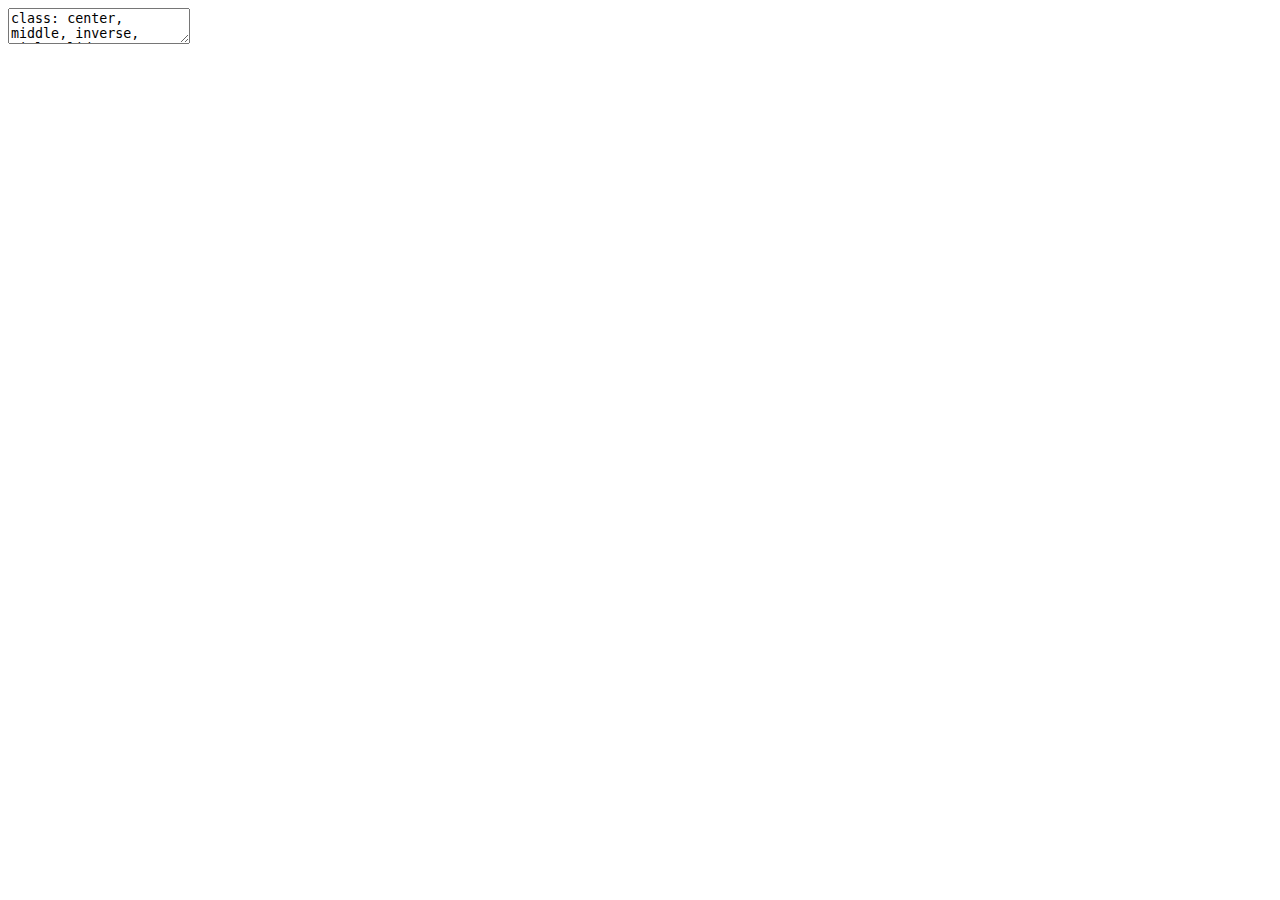
<file: index.html>
<!DOCTYPE html>
<html lang="" xml:lang="">
  <head>
    <title>Package Dplyr</title>
    <meta charset="utf-8" />
    <meta name="author" content="Cynthia Bello" />
    <script src="dplyr_pres_files/header-attrs/header-attrs.js"></script>
    <script src="dplyr_pres_files/kePrint/kePrint.js"></script>
    <link href="dplyr_pres_files/lightable/lightable.css" rel="stylesheet" />
    <link rel="stylesheet" href="xaringan-themer.css" type="text/css" />
  </head>
  <body>
    <textarea id="source">
class: center, middle, inverse, title-slide

# Package Dplyr
## Cours FAS1002
### Cynthia Bello

---





# Introduction

.pull-left[
&lt;img src="images/dplyr_logo.png" alt="Dplyr_logo" width="300"/&gt;
]

.pull-right[`Dplyr` est un package de l'univers Tidyverse qui a pour but de faciliter la manipulation de données. &lt;br&gt;&lt;br&gt; `Dplyr` est fortement inspiré du package `plyr`, mais vient régler des problèmes de lenteur des programmes, entre autres en permettant de travailler avec des données contenues dans des bases de données externes.
]
---
## *Cheat Sheet*

Les différentes fonctions et possibilités avec Dplyr sont réunies dans **Data transformation with dplyr : : CHEAT SHEET**  
![Cheatsheet](images/cheat_sheets_snap.png)
---
## *Cheat Sheet*

.pull-left[
![](images/cheat_sheets.png)
]
.pull-right[
### Sur github.com/CynthiaBH : 

[data-transformation.pdf](data-transformation.pdf)
]
---
class: center

# Importation des données 

--
Pour démontrer les fonctions de Dplyr, nous allons utilisé les données brutes 
de [palmerpenguins](https://allisonhorst.github.io/palmerpenguins/reference/penguins_raw.html#format)


```r
library(palmerpenguins)
data_penguin = (penguins_raw)
data_penguin_tidy = (penguins)
```
&lt;img src="images/palmerpenguins.png" alt="PalmerPenguins" width="250"/&gt;

---
class: middle
&lt;table class="table" style="font-size: 10px; width: auto !important; margin-left: auto; margin-right: auto;"&gt;
 &lt;thead&gt;
  &lt;tr&gt;
   &lt;th style="text-align:left;"&gt; studyName &lt;/th&gt;
   &lt;th style="text-align:right;"&gt; Sample Number &lt;/th&gt;
   &lt;th style="text-align:left;"&gt; Species &lt;/th&gt;
   &lt;th style="text-align:left;"&gt; Region &lt;/th&gt;
   &lt;th style="text-align:left;"&gt; Island &lt;/th&gt;
   &lt;th style="text-align:left;"&gt; Stage &lt;/th&gt;
   &lt;th style="text-align:left;"&gt; Individual ID &lt;/th&gt;
   &lt;th style="text-align:left;"&gt; Clutch Completion &lt;/th&gt;
   &lt;th style="text-align:left;"&gt; Date Egg &lt;/th&gt;
   &lt;th style="text-align:right;"&gt; Culmen Length (mm) &lt;/th&gt;
   &lt;th style="text-align:right;"&gt; Culmen Depth (mm) &lt;/th&gt;
   &lt;th style="text-align:right;"&gt; Flipper Length (mm) &lt;/th&gt;
   &lt;th style="text-align:right;"&gt; Body Mass (g) &lt;/th&gt;
   &lt;th style="text-align:left;"&gt; Sex &lt;/th&gt;
   &lt;th style="text-align:right;"&gt; Delta 15 N (o/oo) &lt;/th&gt;
   &lt;th style="text-align:right;"&gt; Delta 13 C (o/oo) &lt;/th&gt;
   &lt;th style="text-align:left;"&gt; Comments &lt;/th&gt;
  &lt;/tr&gt;
 &lt;/thead&gt;
&lt;tbody&gt;
  &lt;tr&gt;
   &lt;td style="text-align:left;"&gt; PAL0708 &lt;/td&gt;
   &lt;td style="text-align:right;"&gt; 1 &lt;/td&gt;
   &lt;td style="text-align:left;"&gt; Adelie Penguin (Pygoscelis adeliae) &lt;/td&gt;
   &lt;td style="text-align:left;"&gt; Anvers &lt;/td&gt;
   &lt;td style="text-align:left;"&gt; Torgersen &lt;/td&gt;
   &lt;td style="text-align:left;"&gt; Adult, 1 Egg Stage &lt;/td&gt;
   &lt;td style="text-align:left;"&gt; N1A1 &lt;/td&gt;
   &lt;td style="text-align:left;"&gt; Yes &lt;/td&gt;
   &lt;td style="text-align:left;"&gt; 2007-11-11 &lt;/td&gt;
   &lt;td style="text-align:right;"&gt; 39.1 &lt;/td&gt;
   &lt;td style="text-align:right;"&gt; 18.7 &lt;/td&gt;
   &lt;td style="text-align:right;"&gt; 181 &lt;/td&gt;
   &lt;td style="text-align:right;"&gt; 3750 &lt;/td&gt;
   &lt;td style="text-align:left;"&gt; MALE &lt;/td&gt;
   &lt;td style="text-align:right;"&gt; NA &lt;/td&gt;
   &lt;td style="text-align:right;"&gt; NA &lt;/td&gt;
   &lt;td style="text-align:left;"&gt; Not enough blood for isotopes. &lt;/td&gt;
  &lt;/tr&gt;
  &lt;tr&gt;
   &lt;td style="text-align:left;"&gt; PAL0708 &lt;/td&gt;
   &lt;td style="text-align:right;"&gt; 2 &lt;/td&gt;
   &lt;td style="text-align:left;"&gt; Adelie Penguin (Pygoscelis adeliae) &lt;/td&gt;
   &lt;td style="text-align:left;"&gt; Anvers &lt;/td&gt;
   &lt;td style="text-align:left;"&gt; Torgersen &lt;/td&gt;
   &lt;td style="text-align:left;"&gt; Adult, 1 Egg Stage &lt;/td&gt;
   &lt;td style="text-align:left;"&gt; N1A2 &lt;/td&gt;
   &lt;td style="text-align:left;"&gt; Yes &lt;/td&gt;
   &lt;td style="text-align:left;"&gt; 2007-11-11 &lt;/td&gt;
   &lt;td style="text-align:right;"&gt; 39.5 &lt;/td&gt;
   &lt;td style="text-align:right;"&gt; 17.4 &lt;/td&gt;
   &lt;td style="text-align:right;"&gt; 186 &lt;/td&gt;
   &lt;td style="text-align:right;"&gt; 3800 &lt;/td&gt;
   &lt;td style="text-align:left;"&gt; FEMALE &lt;/td&gt;
   &lt;td style="text-align:right;"&gt; 8.94956 &lt;/td&gt;
   &lt;td style="text-align:right;"&gt; -24.69454 &lt;/td&gt;
   &lt;td style="text-align:left;"&gt; NA &lt;/td&gt;
  &lt;/tr&gt;
  &lt;tr&gt;
   &lt;td style="text-align:left;"&gt; PAL0708 &lt;/td&gt;
   &lt;td style="text-align:right;"&gt; 3 &lt;/td&gt;
   &lt;td style="text-align:left;"&gt; Adelie Penguin (Pygoscelis adeliae) &lt;/td&gt;
   &lt;td style="text-align:left;"&gt; Anvers &lt;/td&gt;
   &lt;td style="text-align:left;"&gt; Torgersen &lt;/td&gt;
   &lt;td style="text-align:left;"&gt; Adult, 1 Egg Stage &lt;/td&gt;
   &lt;td style="text-align:left;"&gt; N2A1 &lt;/td&gt;
   &lt;td style="text-align:left;"&gt; Yes &lt;/td&gt;
   &lt;td style="text-align:left;"&gt; 2007-11-16 &lt;/td&gt;
   &lt;td style="text-align:right;"&gt; 40.3 &lt;/td&gt;
   &lt;td style="text-align:right;"&gt; 18.0 &lt;/td&gt;
   &lt;td style="text-align:right;"&gt; 195 &lt;/td&gt;
   &lt;td style="text-align:right;"&gt; 3250 &lt;/td&gt;
   &lt;td style="text-align:left;"&gt; FEMALE &lt;/td&gt;
   &lt;td style="text-align:right;"&gt; 8.36821 &lt;/td&gt;
   &lt;td style="text-align:right;"&gt; -25.33302 &lt;/td&gt;
   &lt;td style="text-align:left;"&gt; NA &lt;/td&gt;
  &lt;/tr&gt;
  &lt;tr&gt;
   &lt;td style="text-align:left;"&gt; PAL0708 &lt;/td&gt;
   &lt;td style="text-align:right;"&gt; 4 &lt;/td&gt;
   &lt;td style="text-align:left;"&gt; Adelie Penguin (Pygoscelis adeliae) &lt;/td&gt;
   &lt;td style="text-align:left;"&gt; Anvers &lt;/td&gt;
   &lt;td style="text-align:left;"&gt; Torgersen &lt;/td&gt;
   &lt;td style="text-align:left;"&gt; Adult, 1 Egg Stage &lt;/td&gt;
   &lt;td style="text-align:left;"&gt; N2A2 &lt;/td&gt;
   &lt;td style="text-align:left;"&gt; Yes &lt;/td&gt;
   &lt;td style="text-align:left;"&gt; 2007-11-16 &lt;/td&gt;
   &lt;td style="text-align:right;"&gt; NA &lt;/td&gt;
   &lt;td style="text-align:right;"&gt; NA &lt;/td&gt;
   &lt;td style="text-align:right;"&gt; NA &lt;/td&gt;
   &lt;td style="text-align:right;"&gt; NA &lt;/td&gt;
   &lt;td style="text-align:left;"&gt; NA &lt;/td&gt;
   &lt;td style="text-align:right;"&gt; NA &lt;/td&gt;
   &lt;td style="text-align:right;"&gt; NA &lt;/td&gt;
   &lt;td style="text-align:left;"&gt; Adult not sampled. &lt;/td&gt;
  &lt;/tr&gt;
  &lt;tr&gt;
   &lt;td style="text-align:left;"&gt; PAL0708 &lt;/td&gt;
   &lt;td style="text-align:right;"&gt; 5 &lt;/td&gt;
   &lt;td style="text-align:left;"&gt; Adelie Penguin (Pygoscelis adeliae) &lt;/td&gt;
   &lt;td style="text-align:left;"&gt; Anvers &lt;/td&gt;
   &lt;td style="text-align:left;"&gt; Torgersen &lt;/td&gt;
   &lt;td style="text-align:left;"&gt; Adult, 1 Egg Stage &lt;/td&gt;
   &lt;td style="text-align:left;"&gt; N3A1 &lt;/td&gt;
   &lt;td style="text-align:left;"&gt; Yes &lt;/td&gt;
   &lt;td style="text-align:left;"&gt; 2007-11-16 &lt;/td&gt;
   &lt;td style="text-align:right;"&gt; 36.7 &lt;/td&gt;
   &lt;td style="text-align:right;"&gt; 19.3 &lt;/td&gt;
   &lt;td style="text-align:right;"&gt; 193 &lt;/td&gt;
   &lt;td style="text-align:right;"&gt; 3450 &lt;/td&gt;
   &lt;td style="text-align:left;"&gt; FEMALE &lt;/td&gt;
   &lt;td style="text-align:right;"&gt; 8.76651 &lt;/td&gt;
   &lt;td style="text-align:right;"&gt; -25.32426 &lt;/td&gt;
   &lt;td style="text-align:left;"&gt; NA &lt;/td&gt;
  &lt;/tr&gt;
  &lt;tr&gt;
   &lt;td style="text-align:left;"&gt; PAL0708 &lt;/td&gt;
   &lt;td style="text-align:right;"&gt; 6 &lt;/td&gt;
   &lt;td style="text-align:left;"&gt; Adelie Penguin (Pygoscelis adeliae) &lt;/td&gt;
   &lt;td style="text-align:left;"&gt; Anvers &lt;/td&gt;
   &lt;td style="text-align:left;"&gt; Torgersen &lt;/td&gt;
   &lt;td style="text-align:left;"&gt; Adult, 1 Egg Stage &lt;/td&gt;
   &lt;td style="text-align:left;"&gt; N3A2 &lt;/td&gt;
   &lt;td style="text-align:left;"&gt; Yes &lt;/td&gt;
   &lt;td style="text-align:left;"&gt; 2007-11-16 &lt;/td&gt;
   &lt;td style="text-align:right;"&gt; 39.3 &lt;/td&gt;
   &lt;td style="text-align:right;"&gt; 20.6 &lt;/td&gt;
   &lt;td style="text-align:right;"&gt; 190 &lt;/td&gt;
   &lt;td style="text-align:right;"&gt; 3650 &lt;/td&gt;
   &lt;td style="text-align:left;"&gt; MALE &lt;/td&gt;
   &lt;td style="text-align:right;"&gt; 8.66496 &lt;/td&gt;
   &lt;td style="text-align:right;"&gt; -25.29805 &lt;/td&gt;
   &lt;td style="text-align:left;"&gt; NA &lt;/td&gt;
  &lt;/tr&gt;
&lt;/tbody&gt;
&lt;/table&gt;
---
class: inverse center middle

#  🐧 Les Fonctions de Dplyr 🐧

---
class: center, middle

### Manipulation 
--

### Sommaire 
--

### Regrouper 
--

### Joindre des *dataframes*  

---
## Petites notes: 
À certains endroits, je vais utiliser:
- `%&lt;&gt;%` emprunté à *Magrittr* pour écrire `dataframe %&lt;&gt;% fonction`  au lieu de `dataframe &lt;- dataframe %&gt;% fonction`

---
## Avant de commencer...
.pull-left[
Il y a certaines valeurs **N/A** parmi les variables numériques: 
- `Culmen Length (mm)`
- `Culmen Depth (mm)`
- `Flipper Length (mm)`
- `Body Mass (g)` 

... qu'on aimerait "éliminer" pour faire certains calculs.

]
.pull-right[
&lt;img src="images/culmen.jpg" alt="Culmen" width="300"/&gt;
]

Nous voulons quand même garder une version des données brutes, alors nous allons créer un autre *dataframe* pour nos calculs de la section **Sommaire**:  

&lt;center&gt;`data_calcs`

---
class: inverse center middle
#  🐧 Manipulation 🐧

---

# Manipulation
&lt;center&gt;&lt;img src="images/dplyr_vs_baseR.png" alt="Dplyr vs Base" width="550"/&gt;
&lt;div class="caption"&gt;Source: https://cran.r-project.org&lt;/div&gt;


---
# Manipulation
### filter()  
--



```r
 data_calcs &lt;- data_penguin %&gt;%
     filter(across(c(10:13), ~ !is.na(.x)))
```
&gt; *10:13 = les positions des colonnes : `Culmen Length (mm)`, `Culmen Depth (mm)`, `Flipper Length (mm)` et `Body Mass (g)`.*  

--

&lt;center&gt;On vérifie si les rangées contenant des **NA** dans les colonnes choisies ci-haut, ont bel et bien été filtrées. 
.pull-left[

```r
data_penguin %&gt;% count()
```

```
## # A tibble: 1 x 1
##       n
##   &lt;int&gt;
## 1   344
```
] 
.pull-right[

```r
data_calcs %&gt;% count()
```

```
## # A tibble: 1 x 1
##       n
##   &lt;int&gt;
## 1   342
```
]  

Ceci va nous éviter de spécifier **`!is.na`** ou **`na.rm = TRUE`** à chaque fois.


---

&gt; Si on veut vraiment vérifier s'il n'y a pas de valeur **NA** restantes dans nos 4 colonnes, on peut utiliser une autre fonction de `dplyr`  

--

### select()


```r
data_calcs %&gt;%  select(10:13) %&gt;% summarise_all(list(~sum(is.na(.))))
```

```
## # A tibble: 1 x 4
##   `Culmen Length (mm)` `Culmen Depth (mm)` `Flipper Length (mm)` `Body Mass (g)`
##                  &lt;int&gt;               &lt;int&gt;                 &lt;int&gt;           &lt;int&gt;
## 1                    0                   0                     0               0
```

--

&lt;u&gt;En Base R&lt;/u&gt;

```r
which(is.na(data_calcs[10:13]))
```

```
## integer(0)
```
---

# Manipulation

&lt;u&gt;**Objectif**&lt;/u&gt; : "Nettoyer" nos données brutes pour arriver aux données *tidy* disponibles sur le site de [palmerpenguins](https://allisonhorst.github.io/palmerpenguins/reference/penguins_raw.html#format)



```r
kable(head(data_penguin), caption = "Données Brutes") %&gt;%
    kable_styling(full_width = F, font_size = 10)
```

&lt;table class="table" style="font-size: 10px; width: auto !important; margin-left: auto; margin-right: auto;"&gt;
&lt;caption style="font-size: initial !important;"&gt;Données Brutes&lt;/caption&gt;
 &lt;thead&gt;
  &lt;tr&gt;
   &lt;th style="text-align:left;"&gt; studyName &lt;/th&gt;
   &lt;th style="text-align:right;"&gt; Sample Number &lt;/th&gt;
   &lt;th style="text-align:left;"&gt; Species &lt;/th&gt;
   &lt;th style="text-align:left;"&gt; Region &lt;/th&gt;
   &lt;th style="text-align:left;"&gt; Island &lt;/th&gt;
   &lt;th style="text-align:left;"&gt; Stage &lt;/th&gt;
   &lt;th style="text-align:left;"&gt; Individual ID &lt;/th&gt;
   &lt;th style="text-align:left;"&gt; Clutch Completion &lt;/th&gt;
   &lt;th style="text-align:left;"&gt; Date Egg &lt;/th&gt;
   &lt;th style="text-align:right;"&gt; Culmen Length (mm) &lt;/th&gt;
   &lt;th style="text-align:right;"&gt; Culmen Depth (mm) &lt;/th&gt;
   &lt;th style="text-align:right;"&gt; Flipper Length (mm) &lt;/th&gt;
   &lt;th style="text-align:right;"&gt; Body Mass (g) &lt;/th&gt;
   &lt;th style="text-align:left;"&gt; Sex &lt;/th&gt;
   &lt;th style="text-align:right;"&gt; Delta 15 N (o/oo) &lt;/th&gt;
   &lt;th style="text-align:right;"&gt; Delta 13 C (o/oo) &lt;/th&gt;
   &lt;th style="text-align:left;"&gt; Comments &lt;/th&gt;
  &lt;/tr&gt;
 &lt;/thead&gt;
&lt;tbody&gt;
  &lt;tr&gt;
   &lt;td style="text-align:left;"&gt; PAL0708 &lt;/td&gt;
   &lt;td style="text-align:right;"&gt; 1 &lt;/td&gt;
   &lt;td style="text-align:left;"&gt; Adelie Penguin (Pygoscelis adeliae) &lt;/td&gt;
   &lt;td style="text-align:left;"&gt; Anvers &lt;/td&gt;
   &lt;td style="text-align:left;"&gt; Torgersen &lt;/td&gt;
   &lt;td style="text-align:left;"&gt; Adult, 1 Egg Stage &lt;/td&gt;
   &lt;td style="text-align:left;"&gt; N1A1 &lt;/td&gt;
   &lt;td style="text-align:left;"&gt; Yes &lt;/td&gt;
   &lt;td style="text-align:left;"&gt; 2007-11-11 &lt;/td&gt;
   &lt;td style="text-align:right;"&gt; 39.1 &lt;/td&gt;
   &lt;td style="text-align:right;"&gt; 18.7 &lt;/td&gt;
   &lt;td style="text-align:right;"&gt; 181 &lt;/td&gt;
   &lt;td style="text-align:right;"&gt; 3750 &lt;/td&gt;
   &lt;td style="text-align:left;"&gt; MALE &lt;/td&gt;
   &lt;td style="text-align:right;"&gt; NA &lt;/td&gt;
   &lt;td style="text-align:right;"&gt; NA &lt;/td&gt;
   &lt;td style="text-align:left;"&gt; Not enough blood for isotopes. &lt;/td&gt;
  &lt;/tr&gt;
  &lt;tr&gt;
   &lt;td style="text-align:left;"&gt; PAL0708 &lt;/td&gt;
   &lt;td style="text-align:right;"&gt; 2 &lt;/td&gt;
   &lt;td style="text-align:left;"&gt; Adelie Penguin (Pygoscelis adeliae) &lt;/td&gt;
   &lt;td style="text-align:left;"&gt; Anvers &lt;/td&gt;
   &lt;td style="text-align:left;"&gt; Torgersen &lt;/td&gt;
   &lt;td style="text-align:left;"&gt; Adult, 1 Egg Stage &lt;/td&gt;
   &lt;td style="text-align:left;"&gt; N1A2 &lt;/td&gt;
   &lt;td style="text-align:left;"&gt; Yes &lt;/td&gt;
   &lt;td style="text-align:left;"&gt; 2007-11-11 &lt;/td&gt;
   &lt;td style="text-align:right;"&gt; 39.5 &lt;/td&gt;
   &lt;td style="text-align:right;"&gt; 17.4 &lt;/td&gt;
   &lt;td style="text-align:right;"&gt; 186 &lt;/td&gt;
   &lt;td style="text-align:right;"&gt; 3800 &lt;/td&gt;
   &lt;td style="text-align:left;"&gt; FEMALE &lt;/td&gt;
   &lt;td style="text-align:right;"&gt; 8.94956 &lt;/td&gt;
   &lt;td style="text-align:right;"&gt; -24.69454 &lt;/td&gt;
   &lt;td style="text-align:left;"&gt; NA &lt;/td&gt;
  &lt;/tr&gt;
  &lt;tr&gt;
   &lt;td style="text-align:left;"&gt; PAL0708 &lt;/td&gt;
   &lt;td style="text-align:right;"&gt; 3 &lt;/td&gt;
   &lt;td style="text-align:left;"&gt; Adelie Penguin (Pygoscelis adeliae) &lt;/td&gt;
   &lt;td style="text-align:left;"&gt; Anvers &lt;/td&gt;
   &lt;td style="text-align:left;"&gt; Torgersen &lt;/td&gt;
   &lt;td style="text-align:left;"&gt; Adult, 1 Egg Stage &lt;/td&gt;
   &lt;td style="text-align:left;"&gt; N2A1 &lt;/td&gt;
   &lt;td style="text-align:left;"&gt; Yes &lt;/td&gt;
   &lt;td style="text-align:left;"&gt; 2007-11-16 &lt;/td&gt;
   &lt;td style="text-align:right;"&gt; 40.3 &lt;/td&gt;
   &lt;td style="text-align:right;"&gt; 18.0 &lt;/td&gt;
   &lt;td style="text-align:right;"&gt; 195 &lt;/td&gt;
   &lt;td style="text-align:right;"&gt; 3250 &lt;/td&gt;
   &lt;td style="text-align:left;"&gt; FEMALE &lt;/td&gt;
   &lt;td style="text-align:right;"&gt; 8.36821 &lt;/td&gt;
   &lt;td style="text-align:right;"&gt; -25.33302 &lt;/td&gt;
   &lt;td style="text-align:left;"&gt; NA &lt;/td&gt;
  &lt;/tr&gt;
  &lt;tr&gt;
   &lt;td style="text-align:left;"&gt; PAL0708 &lt;/td&gt;
   &lt;td style="text-align:right;"&gt; 4 &lt;/td&gt;
   &lt;td style="text-align:left;"&gt; Adelie Penguin (Pygoscelis adeliae) &lt;/td&gt;
   &lt;td style="text-align:left;"&gt; Anvers &lt;/td&gt;
   &lt;td style="text-align:left;"&gt; Torgersen &lt;/td&gt;
   &lt;td style="text-align:left;"&gt; Adult, 1 Egg Stage &lt;/td&gt;
   &lt;td style="text-align:left;"&gt; N2A2 &lt;/td&gt;
   &lt;td style="text-align:left;"&gt; Yes &lt;/td&gt;
   &lt;td style="text-align:left;"&gt; 2007-11-16 &lt;/td&gt;
   &lt;td style="text-align:right;"&gt; NA &lt;/td&gt;
   &lt;td style="text-align:right;"&gt; NA &lt;/td&gt;
   &lt;td style="text-align:right;"&gt; NA &lt;/td&gt;
   &lt;td style="text-align:right;"&gt; NA &lt;/td&gt;
   &lt;td style="text-align:left;"&gt; NA &lt;/td&gt;
   &lt;td style="text-align:right;"&gt; NA &lt;/td&gt;
   &lt;td style="text-align:right;"&gt; NA &lt;/td&gt;
   &lt;td style="text-align:left;"&gt; Adult not sampled. &lt;/td&gt;
  &lt;/tr&gt;
  &lt;tr&gt;
   &lt;td style="text-align:left;"&gt; PAL0708 &lt;/td&gt;
   &lt;td style="text-align:right;"&gt; 5 &lt;/td&gt;
   &lt;td style="text-align:left;"&gt; Adelie Penguin (Pygoscelis adeliae) &lt;/td&gt;
   &lt;td style="text-align:left;"&gt; Anvers &lt;/td&gt;
   &lt;td style="text-align:left;"&gt; Torgersen &lt;/td&gt;
   &lt;td style="text-align:left;"&gt; Adult, 1 Egg Stage &lt;/td&gt;
   &lt;td style="text-align:left;"&gt; N3A1 &lt;/td&gt;
   &lt;td style="text-align:left;"&gt; Yes &lt;/td&gt;
   &lt;td style="text-align:left;"&gt; 2007-11-16 &lt;/td&gt;
   &lt;td style="text-align:right;"&gt; 36.7 &lt;/td&gt;
   &lt;td style="text-align:right;"&gt; 19.3 &lt;/td&gt;
   &lt;td style="text-align:right;"&gt; 193 &lt;/td&gt;
   &lt;td style="text-align:right;"&gt; 3450 &lt;/td&gt;
   &lt;td style="text-align:left;"&gt; FEMALE &lt;/td&gt;
   &lt;td style="text-align:right;"&gt; 8.76651 &lt;/td&gt;
   &lt;td style="text-align:right;"&gt; -25.32426 &lt;/td&gt;
   &lt;td style="text-align:left;"&gt; NA &lt;/td&gt;
  &lt;/tr&gt;
  &lt;tr&gt;
   &lt;td style="text-align:left;"&gt; PAL0708 &lt;/td&gt;
   &lt;td style="text-align:right;"&gt; 6 &lt;/td&gt;
   &lt;td style="text-align:left;"&gt; Adelie Penguin (Pygoscelis adeliae) &lt;/td&gt;
   &lt;td style="text-align:left;"&gt; Anvers &lt;/td&gt;
   &lt;td style="text-align:left;"&gt; Torgersen &lt;/td&gt;
   &lt;td style="text-align:left;"&gt; Adult, 1 Egg Stage &lt;/td&gt;
   &lt;td style="text-align:left;"&gt; N3A2 &lt;/td&gt;
   &lt;td style="text-align:left;"&gt; Yes &lt;/td&gt;
   &lt;td style="text-align:left;"&gt; 2007-11-16 &lt;/td&gt;
   &lt;td style="text-align:right;"&gt; 39.3 &lt;/td&gt;
   &lt;td style="text-align:right;"&gt; 20.6 &lt;/td&gt;
   &lt;td style="text-align:right;"&gt; 190 &lt;/td&gt;
   &lt;td style="text-align:right;"&gt; 3650 &lt;/td&gt;
   &lt;td style="text-align:left;"&gt; MALE &lt;/td&gt;
   &lt;td style="text-align:right;"&gt; 8.66496 &lt;/td&gt;
   &lt;td style="text-align:right;"&gt; -25.29805 &lt;/td&gt;
   &lt;td style="text-align:left;"&gt; NA &lt;/td&gt;
  &lt;/tr&gt;
&lt;/tbody&gt;
&lt;/table&gt;

---
class: center, middle

```r
kable(head(data_penguin_tidy), caption = "Données Tidy") %&gt;%
    kable_styling(full_width = F, font_size = 20)
```

&lt;table class="table" style="font-size: 20px; width: auto !important; margin-left: auto; margin-right: auto;"&gt;
&lt;caption style="font-size: initial !important;"&gt;Données Tidy&lt;/caption&gt;
 &lt;thead&gt;
  &lt;tr&gt;
   &lt;th style="text-align:left;"&gt; species &lt;/th&gt;
   &lt;th style="text-align:left;"&gt; island &lt;/th&gt;
   &lt;th style="text-align:right;"&gt; bill_length_mm &lt;/th&gt;
   &lt;th style="text-align:right;"&gt; bill_depth_mm &lt;/th&gt;
   &lt;th style="text-align:right;"&gt; flipper_length_mm &lt;/th&gt;
   &lt;th style="text-align:right;"&gt; body_mass_g &lt;/th&gt;
   &lt;th style="text-align:left;"&gt; sex &lt;/th&gt;
   &lt;th style="text-align:right;"&gt; year &lt;/th&gt;
  &lt;/tr&gt;
 &lt;/thead&gt;
&lt;tbody&gt;
  &lt;tr&gt;
   &lt;td style="text-align:left;"&gt; Adelie &lt;/td&gt;
   &lt;td style="text-align:left;"&gt; Torgersen &lt;/td&gt;
   &lt;td style="text-align:right;"&gt; 39.1 &lt;/td&gt;
   &lt;td style="text-align:right;"&gt; 18.7 &lt;/td&gt;
   &lt;td style="text-align:right;"&gt; 181 &lt;/td&gt;
   &lt;td style="text-align:right;"&gt; 3750 &lt;/td&gt;
   &lt;td style="text-align:left;"&gt; male &lt;/td&gt;
   &lt;td style="text-align:right;"&gt; 2007 &lt;/td&gt;
  &lt;/tr&gt;
  &lt;tr&gt;
   &lt;td style="text-align:left;"&gt; Adelie &lt;/td&gt;
   &lt;td style="text-align:left;"&gt; Torgersen &lt;/td&gt;
   &lt;td style="text-align:right;"&gt; 39.5 &lt;/td&gt;
   &lt;td style="text-align:right;"&gt; 17.4 &lt;/td&gt;
   &lt;td style="text-align:right;"&gt; 186 &lt;/td&gt;
   &lt;td style="text-align:right;"&gt; 3800 &lt;/td&gt;
   &lt;td style="text-align:left;"&gt; female &lt;/td&gt;
   &lt;td style="text-align:right;"&gt; 2007 &lt;/td&gt;
  &lt;/tr&gt;
  &lt;tr&gt;
   &lt;td style="text-align:left;"&gt; Adelie &lt;/td&gt;
   &lt;td style="text-align:left;"&gt; Torgersen &lt;/td&gt;
   &lt;td style="text-align:right;"&gt; 40.3 &lt;/td&gt;
   &lt;td style="text-align:right;"&gt; 18.0 &lt;/td&gt;
   &lt;td style="text-align:right;"&gt; 195 &lt;/td&gt;
   &lt;td style="text-align:right;"&gt; 3250 &lt;/td&gt;
   &lt;td style="text-align:left;"&gt; female &lt;/td&gt;
   &lt;td style="text-align:right;"&gt; 2007 &lt;/td&gt;
  &lt;/tr&gt;
  &lt;tr&gt;
   &lt;td style="text-align:left;"&gt; Adelie &lt;/td&gt;
   &lt;td style="text-align:left;"&gt; Torgersen &lt;/td&gt;
   &lt;td style="text-align:right;"&gt; NA &lt;/td&gt;
   &lt;td style="text-align:right;"&gt; NA &lt;/td&gt;
   &lt;td style="text-align:right;"&gt; NA &lt;/td&gt;
   &lt;td style="text-align:right;"&gt; NA &lt;/td&gt;
   &lt;td style="text-align:left;"&gt; NA &lt;/td&gt;
   &lt;td style="text-align:right;"&gt; 2007 &lt;/td&gt;
  &lt;/tr&gt;
  &lt;tr&gt;
   &lt;td style="text-align:left;"&gt; Adelie &lt;/td&gt;
   &lt;td style="text-align:left;"&gt; Torgersen &lt;/td&gt;
   &lt;td style="text-align:right;"&gt; 36.7 &lt;/td&gt;
   &lt;td style="text-align:right;"&gt; 19.3 &lt;/td&gt;
   &lt;td style="text-align:right;"&gt; 193 &lt;/td&gt;
   &lt;td style="text-align:right;"&gt; 3450 &lt;/td&gt;
   &lt;td style="text-align:left;"&gt; female &lt;/td&gt;
   &lt;td style="text-align:right;"&gt; 2007 &lt;/td&gt;
  &lt;/tr&gt;
  &lt;tr&gt;
   &lt;td style="text-align:left;"&gt; Adelie &lt;/td&gt;
   &lt;td style="text-align:left;"&gt; Torgersen &lt;/td&gt;
   &lt;td style="text-align:right;"&gt; 39.3 &lt;/td&gt;
   &lt;td style="text-align:right;"&gt; 20.6 &lt;/td&gt;
   &lt;td style="text-align:right;"&gt; 190 &lt;/td&gt;
   &lt;td style="text-align:right;"&gt; 3650 &lt;/td&gt;
   &lt;td style="text-align:left;"&gt; male &lt;/td&gt;
   &lt;td style="text-align:right;"&gt; 2007 &lt;/td&gt;
  &lt;/tr&gt;
&lt;/tbody&gt;
&lt;/table&gt;

---

### &lt;u&gt;Éléments à modifier&lt;/u&gt;
1. &lt;u&gt;Enlever des colonnes:&lt;/u&gt; 
  - `studyName, Sample Number, Region, Stage, Individual ID, Clutch Completion, Delta 15 N, Delta 13 C, Comments`
1. &lt;u&gt;Changer le nom des colonnes:&lt;/u&gt;
  - `Culmen lenght (mm)`  devient `bill_lenght_mm` 
  - `Culmen depth (mm)`  devient `bill_depth_mm` 
  - `Flipper lenght (mm)`  devient `flipper_lenght_mm` 
  - `Body Mass (g)`  devient `body_mass_g` 
1. Extraire année de la variable `Date Egg` qui devient `year`
1. Déplacer colonne `year`  

&gt; &lt;center&gt;*Le résultat des modifications à `data_penguin` (données brutes) sera sauvegardé dans `data_penguin_clean` dans la prochaine section.* 


---
## 1. Exercice: Enlever des colonnes

### select()
&gt; **syntaxe:** select(df, colonne.s) &lt;u&gt;*ou*&lt;/u&gt; df %&gt;% select(colonne.s)  

✏️Essayez !  
--

&lt;u&gt;Une réponse possible:&lt;/u&gt;

```r
#Sélectionner que les colonnes qui restent
data_penguin_clean &lt;- data_penguin %&gt;% select(c(3,5,9:14))
```
&lt;table class="table" style="font-size: 14px; width: auto !important; margin-left: auto; margin-right: auto;"&gt;
 &lt;thead&gt;
  &lt;tr&gt;
   &lt;th style="text-align:left;"&gt; Species &lt;/th&gt;
   &lt;th style="text-align:left;"&gt; Island &lt;/th&gt;
   &lt;th style="text-align:left;"&gt; Date Egg &lt;/th&gt;
   &lt;th style="text-align:right;"&gt; Culmen Length (mm) &lt;/th&gt;
   &lt;th style="text-align:right;"&gt; Culmen Depth (mm) &lt;/th&gt;
   &lt;th style="text-align:right;"&gt; Flipper Length (mm) &lt;/th&gt;
   &lt;th style="text-align:right;"&gt; Body Mass (g) &lt;/th&gt;
   &lt;th style="text-align:left;"&gt; Sex &lt;/th&gt;
  &lt;/tr&gt;
 &lt;/thead&gt;
&lt;tbody&gt;
  &lt;tr&gt;
   &lt;td style="text-align:left;"&gt; Adelie Penguin (Pygoscelis adeliae) &lt;/td&gt;
   &lt;td style="text-align:left;"&gt; Torgersen &lt;/td&gt;
   &lt;td style="text-align:left;"&gt; 2007-11-11 &lt;/td&gt;
   &lt;td style="text-align:right;"&gt; 39.1 &lt;/td&gt;
   &lt;td style="text-align:right;"&gt; 18.7 &lt;/td&gt;
   &lt;td style="text-align:right;"&gt; 181 &lt;/td&gt;
   &lt;td style="text-align:right;"&gt; 3750 &lt;/td&gt;
   &lt;td style="text-align:left;"&gt; MALE &lt;/td&gt;
  &lt;/tr&gt;
  &lt;tr&gt;
   &lt;td style="text-align:left;"&gt; Adelie Penguin (Pygoscelis adeliae) &lt;/td&gt;
   &lt;td style="text-align:left;"&gt; Torgersen &lt;/td&gt;
   &lt;td style="text-align:left;"&gt; 2007-11-11 &lt;/td&gt;
   &lt;td style="text-align:right;"&gt; 39.5 &lt;/td&gt;
   &lt;td style="text-align:right;"&gt; 17.4 &lt;/td&gt;
   &lt;td style="text-align:right;"&gt; 186 &lt;/td&gt;
   &lt;td style="text-align:right;"&gt; 3800 &lt;/td&gt;
   &lt;td style="text-align:left;"&gt; FEMALE &lt;/td&gt;
  &lt;/tr&gt;
  &lt;tr&gt;
   &lt;td style="text-align:left;"&gt; Adelie Penguin (Pygoscelis adeliae) &lt;/td&gt;
   &lt;td style="text-align:left;"&gt; Torgersen &lt;/td&gt;
   &lt;td style="text-align:left;"&gt; 2007-11-16 &lt;/td&gt;
   &lt;td style="text-align:right;"&gt; 40.3 &lt;/td&gt;
   &lt;td style="text-align:right;"&gt; 18.0 &lt;/td&gt;
   &lt;td style="text-align:right;"&gt; 195 &lt;/td&gt;
   &lt;td style="text-align:right;"&gt; 3250 &lt;/td&gt;
   &lt;td style="text-align:left;"&gt; FEMALE &lt;/td&gt;
  &lt;/tr&gt;
  &lt;tr&gt;
   &lt;td style="text-align:left;"&gt; Adelie Penguin (Pygoscelis adeliae) &lt;/td&gt;
   &lt;td style="text-align:left;"&gt; Torgersen &lt;/td&gt;
   &lt;td style="text-align:left;"&gt; 2007-11-16 &lt;/td&gt;
   &lt;td style="text-align:right;"&gt; NA &lt;/td&gt;
   &lt;td style="text-align:right;"&gt; NA &lt;/td&gt;
   &lt;td style="text-align:right;"&gt; NA &lt;/td&gt;
   &lt;td style="text-align:right;"&gt; NA &lt;/td&gt;
   &lt;td style="text-align:left;"&gt; NA &lt;/td&gt;
  &lt;/tr&gt;
  &lt;tr&gt;
   &lt;td style="text-align:left;"&gt; Adelie Penguin (Pygoscelis adeliae) &lt;/td&gt;
   &lt;td style="text-align:left;"&gt; Torgersen &lt;/td&gt;
   &lt;td style="text-align:left;"&gt; 2007-11-16 &lt;/td&gt;
   &lt;td style="text-align:right;"&gt; 36.7 &lt;/td&gt;
   &lt;td style="text-align:right;"&gt; 19.3 &lt;/td&gt;
   &lt;td style="text-align:right;"&gt; 193 &lt;/td&gt;
   &lt;td style="text-align:right;"&gt; 3450 &lt;/td&gt;
   &lt;td style="text-align:left;"&gt; FEMALE &lt;/td&gt;
  &lt;/tr&gt;
  &lt;tr&gt;
   &lt;td style="text-align:left;"&gt; Adelie Penguin (Pygoscelis adeliae) &lt;/td&gt;
   &lt;td style="text-align:left;"&gt; Torgersen &lt;/td&gt;
   &lt;td style="text-align:left;"&gt; 2007-11-16 &lt;/td&gt;
   &lt;td style="text-align:right;"&gt; 39.3 &lt;/td&gt;
   &lt;td style="text-align:right;"&gt; 20.6 &lt;/td&gt;
   &lt;td style="text-align:right;"&gt; 190 &lt;/td&gt;
   &lt;td style="text-align:right;"&gt; 3650 &lt;/td&gt;
   &lt;td style="text-align:left;"&gt; MALE &lt;/td&gt;
  &lt;/tr&gt;
&lt;/tbody&gt;
&lt;/table&gt;

---
&lt;u&gt;Autre réponse possible:&lt;/u&gt;

```r
# Sélectionner les colonnes à enlever
data_penguin_clean &lt;- data_penguin %&gt;% select(-c(1,2,4,6:8,15:17))
```
--

On pourrait lister les colonnes par nom également  
--

... et sûrement plusieurs autres possibilités
--

### Autres caractéristiques de sélection pour select()
- everything()
- last_col()
- starts_with()
- ends_with()
- contains()
- matches()
- num_range()
- where()

Il y a aussi: `select_if, select_all, select_at`
---
## 2. Exercice: Changer le nom des colonnes

### rename()
&gt; **syntaxe:** rename(df, nouv_nom = ancien_nom) &lt;u&gt;*ou*&lt;/u&gt; df %&gt;% rename(nouv_nom = ancien_nom) 

✏️Essayez !  
--

&lt;u&gt;Une réponse possible:&lt;/u&gt;

```r
data_penguin_clean %&lt;&gt;% rename(
    bill_length_mm = `Culmen Length (mm)`,
    bill_depth_mm = `Culmen Depth (mm)`,
    flipper_length_mm = `Flipper Length (mm)`,
    body_mass_g = 7 #On peut aussi indiquer l'indice de la colonne
    ) 
```

---
### rename()

Les noms des variables *tidy* et les valeurs de la colonne `sex` sont toutes en minuscules, alors changeons cela également.

```r
data_penguin_clean %&lt;&gt;% rename_all(tolower)
# En Base R
data_penguin_clean$sex &lt;- tolower(data_penguin_clean$sex)
```
Regardons le résultat:
--

&lt;table class="table" style="font-size: 14px; width: auto !important; margin-left: auto; margin-right: auto;"&gt;
 &lt;thead&gt;
  &lt;tr&gt;
   &lt;th style="text-align:left;"&gt; species &lt;/th&gt;
   &lt;th style="text-align:left;"&gt; island &lt;/th&gt;
   &lt;th style="text-align:left;"&gt; date egg &lt;/th&gt;
   &lt;th style="text-align:right;"&gt; bill_length_mm &lt;/th&gt;
   &lt;th style="text-align:right;"&gt; bill_depth_mm &lt;/th&gt;
   &lt;th style="text-align:right;"&gt; flipper_length_mm &lt;/th&gt;
   &lt;th style="text-align:right;"&gt; body_mass_g &lt;/th&gt;
   &lt;th style="text-align:left;"&gt; sex &lt;/th&gt;
  &lt;/tr&gt;
 &lt;/thead&gt;
&lt;tbody&gt;
  &lt;tr&gt;
   &lt;td style="text-align:left;"&gt; Adelie Penguin (Pygoscelis adeliae) &lt;/td&gt;
   &lt;td style="text-align:left;"&gt; Torgersen &lt;/td&gt;
   &lt;td style="text-align:left;"&gt; 2007-11-11 &lt;/td&gt;
   &lt;td style="text-align:right;"&gt; 39.1 &lt;/td&gt;
   &lt;td style="text-align:right;"&gt; 18.7 &lt;/td&gt;
   &lt;td style="text-align:right;"&gt; 181 &lt;/td&gt;
   &lt;td style="text-align:right;"&gt; 3750 &lt;/td&gt;
   &lt;td style="text-align:left;"&gt; male &lt;/td&gt;
  &lt;/tr&gt;
  &lt;tr&gt;
   &lt;td style="text-align:left;"&gt; Adelie Penguin (Pygoscelis adeliae) &lt;/td&gt;
   &lt;td style="text-align:left;"&gt; Torgersen &lt;/td&gt;
   &lt;td style="text-align:left;"&gt; 2007-11-11 &lt;/td&gt;
   &lt;td style="text-align:right;"&gt; 39.5 &lt;/td&gt;
   &lt;td style="text-align:right;"&gt; 17.4 &lt;/td&gt;
   &lt;td style="text-align:right;"&gt; 186 &lt;/td&gt;
   &lt;td style="text-align:right;"&gt; 3800 &lt;/td&gt;
   &lt;td style="text-align:left;"&gt; female &lt;/td&gt;
  &lt;/tr&gt;
  &lt;tr&gt;
   &lt;td style="text-align:left;"&gt; Adelie Penguin (Pygoscelis adeliae) &lt;/td&gt;
   &lt;td style="text-align:left;"&gt; Torgersen &lt;/td&gt;
   &lt;td style="text-align:left;"&gt; 2007-11-16 &lt;/td&gt;
   &lt;td style="text-align:right;"&gt; 40.3 &lt;/td&gt;
   &lt;td style="text-align:right;"&gt; 18.0 &lt;/td&gt;
   &lt;td style="text-align:right;"&gt; 195 &lt;/td&gt;
   &lt;td style="text-align:right;"&gt; 3250 &lt;/td&gt;
   &lt;td style="text-align:left;"&gt; female &lt;/td&gt;
  &lt;/tr&gt;
  &lt;tr&gt;
   &lt;td style="text-align:left;"&gt; Adelie Penguin (Pygoscelis adeliae) &lt;/td&gt;
   &lt;td style="text-align:left;"&gt; Torgersen &lt;/td&gt;
   &lt;td style="text-align:left;"&gt; 2007-11-16 &lt;/td&gt;
   &lt;td style="text-align:right;"&gt; NA &lt;/td&gt;
   &lt;td style="text-align:right;"&gt; NA &lt;/td&gt;
   &lt;td style="text-align:right;"&gt; NA &lt;/td&gt;
   &lt;td style="text-align:right;"&gt; NA &lt;/td&gt;
   &lt;td style="text-align:left;"&gt; NA &lt;/td&gt;
  &lt;/tr&gt;
  &lt;tr&gt;
   &lt;td style="text-align:left;"&gt; Adelie Penguin (Pygoscelis adeliae) &lt;/td&gt;
   &lt;td style="text-align:left;"&gt; Torgersen &lt;/td&gt;
   &lt;td style="text-align:left;"&gt; 2007-11-16 &lt;/td&gt;
   &lt;td style="text-align:right;"&gt; 36.7 &lt;/td&gt;
   &lt;td style="text-align:right;"&gt; 19.3 &lt;/td&gt;
   &lt;td style="text-align:right;"&gt; 193 &lt;/td&gt;
   &lt;td style="text-align:right;"&gt; 3450 &lt;/td&gt;
   &lt;td style="text-align:left;"&gt; female &lt;/td&gt;
  &lt;/tr&gt;
  &lt;tr&gt;
   &lt;td style="text-align:left;"&gt; Adelie Penguin (Pygoscelis adeliae) &lt;/td&gt;
   &lt;td style="text-align:left;"&gt; Torgersen &lt;/td&gt;
   &lt;td style="text-align:left;"&gt; 2007-11-16 &lt;/td&gt;
   &lt;td style="text-align:right;"&gt; 39.3 &lt;/td&gt;
   &lt;td style="text-align:right;"&gt; 20.6 &lt;/td&gt;
   &lt;td style="text-align:right;"&gt; 190 &lt;/td&gt;
   &lt;td style="text-align:right;"&gt; 3650 &lt;/td&gt;
   &lt;td style="text-align:left;"&gt; male &lt;/td&gt;
  &lt;/tr&gt;
&lt;/tbody&gt;
&lt;/table&gt;
--  

Comme `select()`, il y a aussi: `rename_if, rename_all, rename_at`
---
## 3. Exercice: Extraire année de la variable *date egg*
Pour obtenir une colonne `year` avec l'année de la colonne `date egg`, on pourrait extraire l'année seulement puis la placer dans une nouvelle colonne à la fin du *dataframe* grâce à ...
--

### mutate() ou transmute()
&gt; **syntaxe:** mutate(df, nouvelle_colonne)  &lt;u&gt;*ou*&lt;/u&gt;  df %&gt;% mutate(nouvelle_colonne)

✏️Essayez !  
--

&lt;u&gt;Une réponse possible:&lt;/u&gt;

```r
dt &lt;- data_penguin_clean %&gt;% mutate(year = format(`date egg`, format="%Y"))
dt %&lt;&gt;% select(-3) #enlever l'ancienne colonne `date egg`
```
&lt;table class="table" style="font-size: 14px; width: auto !important; margin-left: auto; margin-right: auto;"&gt;
 &lt;thead&gt;
  &lt;tr&gt;
   &lt;th style="text-align:left;"&gt; species &lt;/th&gt;
   &lt;th style="text-align:left;"&gt; island &lt;/th&gt;
   &lt;th style="text-align:right;"&gt; bill_length_mm &lt;/th&gt;
   &lt;th style="text-align:right;"&gt; bill_depth_mm &lt;/th&gt;
   &lt;th style="text-align:right;"&gt; flipper_length_mm &lt;/th&gt;
   &lt;th style="text-align:right;"&gt; body_mass_g &lt;/th&gt;
   &lt;th style="text-align:left;"&gt; sex &lt;/th&gt;
   &lt;th style="text-align:left;"&gt; year &lt;/th&gt;
  &lt;/tr&gt;
 &lt;/thead&gt;
&lt;tbody&gt;
  &lt;tr&gt;
   &lt;td style="text-align:left;"&gt; Adelie Penguin (Pygoscelis adeliae) &lt;/td&gt;
   &lt;td style="text-align:left;"&gt; Torgersen &lt;/td&gt;
   &lt;td style="text-align:right;"&gt; 39.1 &lt;/td&gt;
   &lt;td style="text-align:right;"&gt; 18.7 &lt;/td&gt;
   &lt;td style="text-align:right;"&gt; 181 &lt;/td&gt;
   &lt;td style="text-align:right;"&gt; 3750 &lt;/td&gt;
   &lt;td style="text-align:left;"&gt; male &lt;/td&gt;
   &lt;td style="text-align:left;"&gt; 2007 &lt;/td&gt;
  &lt;/tr&gt;
  &lt;tr&gt;
   &lt;td style="text-align:left;"&gt; Adelie Penguin (Pygoscelis adeliae) &lt;/td&gt;
   &lt;td style="text-align:left;"&gt; Torgersen &lt;/td&gt;
   &lt;td style="text-align:right;"&gt; 39.5 &lt;/td&gt;
   &lt;td style="text-align:right;"&gt; 17.4 &lt;/td&gt;
   &lt;td style="text-align:right;"&gt; 186 &lt;/td&gt;
   &lt;td style="text-align:right;"&gt; 3800 &lt;/td&gt;
   &lt;td style="text-align:left;"&gt; female &lt;/td&gt;
   &lt;td style="text-align:left;"&gt; 2007 &lt;/td&gt;
  &lt;/tr&gt;
  &lt;tr&gt;
   &lt;td style="text-align:left;"&gt; Adelie Penguin (Pygoscelis adeliae) &lt;/td&gt;
   &lt;td style="text-align:left;"&gt; Torgersen &lt;/td&gt;
   &lt;td style="text-align:right;"&gt; 40.3 &lt;/td&gt;
   &lt;td style="text-align:right;"&gt; 18.0 &lt;/td&gt;
   &lt;td style="text-align:right;"&gt; 195 &lt;/td&gt;
   &lt;td style="text-align:right;"&gt; 3250 &lt;/td&gt;
   &lt;td style="text-align:left;"&gt; female &lt;/td&gt;
   &lt;td style="text-align:left;"&gt; 2007 &lt;/td&gt;
  &lt;/tr&gt;
  &lt;tr&gt;
   &lt;td style="text-align:left;"&gt; Adelie Penguin (Pygoscelis adeliae) &lt;/td&gt;
   &lt;td style="text-align:left;"&gt; Torgersen &lt;/td&gt;
   &lt;td style="text-align:right;"&gt; NA &lt;/td&gt;
   &lt;td style="text-align:right;"&gt; NA &lt;/td&gt;
   &lt;td style="text-align:right;"&gt; NA &lt;/td&gt;
   &lt;td style="text-align:right;"&gt; NA &lt;/td&gt;
   &lt;td style="text-align:left;"&gt; NA &lt;/td&gt;
   &lt;td style="text-align:left;"&gt; 2007 &lt;/td&gt;
  &lt;/tr&gt;
  &lt;tr&gt;
   &lt;td style="text-align:left;"&gt; Adelie Penguin (Pygoscelis adeliae) &lt;/td&gt;
   &lt;td style="text-align:left;"&gt; Torgersen &lt;/td&gt;
   &lt;td style="text-align:right;"&gt; 36.7 &lt;/td&gt;
   &lt;td style="text-align:right;"&gt; 19.3 &lt;/td&gt;
   &lt;td style="text-align:right;"&gt; 193 &lt;/td&gt;
   &lt;td style="text-align:right;"&gt; 3450 &lt;/td&gt;
   &lt;td style="text-align:left;"&gt; female &lt;/td&gt;
   &lt;td style="text-align:left;"&gt; 2007 &lt;/td&gt;
  &lt;/tr&gt;
  &lt;tr&gt;
   &lt;td style="text-align:left;"&gt; Adelie Penguin (Pygoscelis adeliae) &lt;/td&gt;
   &lt;td style="text-align:left;"&gt; Torgersen &lt;/td&gt;
   &lt;td style="text-align:right;"&gt; 39.3 &lt;/td&gt;
   &lt;td style="text-align:right;"&gt; 20.6 &lt;/td&gt;
   &lt;td style="text-align:right;"&gt; 190 &lt;/td&gt;
   &lt;td style="text-align:right;"&gt; 3650 &lt;/td&gt;
   &lt;td style="text-align:left;"&gt; male &lt;/td&gt;
   &lt;td style="text-align:left;"&gt; 2007 &lt;/td&gt;
  &lt;/tr&gt;
&lt;/tbody&gt;
&lt;/table&gt;

---
## 3. Exercice: Extraire année de la variable *Date Egg* (suite)

On aurait pu aussi, ne garder que l'année dans la colonne `date egg`, changer le nom de la colonne, puis la déplacer en dernière position du *dataframe* grâce à ... 

--

### relocate()
&gt; relocate(df, ..., .before = NULL, .after = NULL) *par défaut va placer la colonne en premier*

--


```r
data_penguin_clean$`date egg` &lt;- format(data_penguin_clean$`date egg`, format="%Y")
data_penguin_clean %&lt;&gt;% rename(year = `date egg`) %&gt;% relocate(year, .after = last_col()) 
```
--

&lt;table class="table" style="font-size: 14px; width: auto !important; margin-left: auto; margin-right: auto;"&gt;
 &lt;thead&gt;
  &lt;tr&gt;
   &lt;th style="text-align:left;"&gt; species &lt;/th&gt;
   &lt;th style="text-align:left;"&gt; island &lt;/th&gt;
   &lt;th style="text-align:right;"&gt; bill_length_mm &lt;/th&gt;
   &lt;th style="text-align:right;"&gt; bill_depth_mm &lt;/th&gt;
   &lt;th style="text-align:right;"&gt; flipper_length_mm &lt;/th&gt;
   &lt;th style="text-align:right;"&gt; body_mass_g &lt;/th&gt;
   &lt;th style="text-align:left;"&gt; sex &lt;/th&gt;
   &lt;th style="text-align:left;"&gt; year &lt;/th&gt;
  &lt;/tr&gt;
 &lt;/thead&gt;
&lt;tbody&gt;
  &lt;tr&gt;
   &lt;td style="text-align:left;"&gt; Adelie Penguin (Pygoscelis adeliae) &lt;/td&gt;
   &lt;td style="text-align:left;"&gt; Torgersen &lt;/td&gt;
   &lt;td style="text-align:right;"&gt; 39.1 &lt;/td&gt;
   &lt;td style="text-align:right;"&gt; 18.7 &lt;/td&gt;
   &lt;td style="text-align:right;"&gt; 181 &lt;/td&gt;
   &lt;td style="text-align:right;"&gt; 3750 &lt;/td&gt;
   &lt;td style="text-align:left;"&gt; male &lt;/td&gt;
   &lt;td style="text-align:left;"&gt; 2007 &lt;/td&gt;
  &lt;/tr&gt;
  &lt;tr&gt;
   &lt;td style="text-align:left;"&gt; Adelie Penguin (Pygoscelis adeliae) &lt;/td&gt;
   &lt;td style="text-align:left;"&gt; Torgersen &lt;/td&gt;
   &lt;td style="text-align:right;"&gt; 39.5 &lt;/td&gt;
   &lt;td style="text-align:right;"&gt; 17.4 &lt;/td&gt;
   &lt;td style="text-align:right;"&gt; 186 &lt;/td&gt;
   &lt;td style="text-align:right;"&gt; 3800 &lt;/td&gt;
   &lt;td style="text-align:left;"&gt; female &lt;/td&gt;
   &lt;td style="text-align:left;"&gt; 2007 &lt;/td&gt;
  &lt;/tr&gt;
  &lt;tr&gt;
   &lt;td style="text-align:left;"&gt; Adelie Penguin (Pygoscelis adeliae) &lt;/td&gt;
   &lt;td style="text-align:left;"&gt; Torgersen &lt;/td&gt;
   &lt;td style="text-align:right;"&gt; 40.3 &lt;/td&gt;
   &lt;td style="text-align:right;"&gt; 18.0 &lt;/td&gt;
   &lt;td style="text-align:right;"&gt; 195 &lt;/td&gt;
   &lt;td style="text-align:right;"&gt; 3250 &lt;/td&gt;
   &lt;td style="text-align:left;"&gt; female &lt;/td&gt;
   &lt;td style="text-align:left;"&gt; 2007 &lt;/td&gt;
  &lt;/tr&gt;
  &lt;tr&gt;
   &lt;td style="text-align:left;"&gt; Adelie Penguin (Pygoscelis adeliae) &lt;/td&gt;
   &lt;td style="text-align:left;"&gt; Torgersen &lt;/td&gt;
   &lt;td style="text-align:right;"&gt; NA &lt;/td&gt;
   &lt;td style="text-align:right;"&gt; NA &lt;/td&gt;
   &lt;td style="text-align:right;"&gt; NA &lt;/td&gt;
   &lt;td style="text-align:right;"&gt; NA &lt;/td&gt;
   &lt;td style="text-align:left;"&gt; NA &lt;/td&gt;
   &lt;td style="text-align:left;"&gt; 2007 &lt;/td&gt;
  &lt;/tr&gt;
  &lt;tr&gt;
   &lt;td style="text-align:left;"&gt; Adelie Penguin (Pygoscelis adeliae) &lt;/td&gt;
   &lt;td style="text-align:left;"&gt; Torgersen &lt;/td&gt;
   &lt;td style="text-align:right;"&gt; 36.7 &lt;/td&gt;
   &lt;td style="text-align:right;"&gt; 19.3 &lt;/td&gt;
   &lt;td style="text-align:right;"&gt; 193 &lt;/td&gt;
   &lt;td style="text-align:right;"&gt; 3450 &lt;/td&gt;
   &lt;td style="text-align:left;"&gt; female &lt;/td&gt;
   &lt;td style="text-align:left;"&gt; 2007 &lt;/td&gt;
  &lt;/tr&gt;
  &lt;tr&gt;
   &lt;td style="text-align:left;"&gt; Adelie Penguin (Pygoscelis adeliae) &lt;/td&gt;
   &lt;td style="text-align:left;"&gt; Torgersen &lt;/td&gt;
   &lt;td style="text-align:right;"&gt; 39.3 &lt;/td&gt;
   &lt;td style="text-align:right;"&gt; 20.6 &lt;/td&gt;
   &lt;td style="text-align:right;"&gt; 190 &lt;/td&gt;
   &lt;td style="text-align:right;"&gt; 3650 &lt;/td&gt;
   &lt;td style="text-align:left;"&gt; male &lt;/td&gt;
   &lt;td style="text-align:left;"&gt; 2007 &lt;/td&gt;
  &lt;/tr&gt;
&lt;/tbody&gt;
&lt;/table&gt;
---
class: inverse center middle
#  🐧 Sommaire 🐧

---

# Sommaire
### summarise():
&gt; summarise(.data, ..., .groups = NULL )


```r
data_calcs %&gt;% summarise(mean_mass = mean(`Body Mass (g)`)) 
```

```
## # A tibble: 1 x 1
##   mean_mass
##       &lt;dbl&gt;
## 1     4202.
```

```r
data_calcs %&gt;% summarise(med_flipper = median(`Flipper Length (mm)`)) 
```

```
## # A tibble: 1 x 1
##   med_flipper
##         &lt;dbl&gt;
## 1         197
```

--

&lt;u&gt;Autres fonctions qui peuvent être utilisées avec `summarise()`:&lt;/u&gt;  
`sd(), IQR(), mad(),min(), max(), quantile(),first(), last(), nth(),n(), n_distinct(),any(), all()`

---
# Sommaire

.pull-left[
&lt;u&gt;`summarise()`&lt;/u&gt;: 


```r
data_calcs %&gt;% summarise(mean_mass = mean(`Body Mass (g)`))  
```

```
## # A tibble: 1 x 1
##   mean_mass
##       &lt;dbl&gt;
## 1     4202.
```

```r
data_calcs %&gt;% summarise(med_flipper = median(`Flipper Length (mm)`)) 
```

```
## # A tibble: 1 x 1
##   med_flipper
##         &lt;dbl&gt;
## 1         197
```
]
.pull-right[
&lt;u&gt;Base R&lt;/u&gt; : 

```r
mean(data_calcs$`Body Mass (g)`)  
```

```
## [1] 4201.754
```

```r
median(data_calcs$`Flipper Length (mm)`) 
```

```
## [1] 197
```
]
---
# Sommaire

.pull-left[
&lt;u&gt;`dplyr::summarise()`&lt;/u&gt;: 


```r
data_calcs %&gt;% summarise(
  mean_mass = mean(`Body Mass (g)`), 
  med_flipper = median(`Flipper Length (mm)`), 
  max_culmen = max(`Culmen Length (mm)`))  
```

```
## # A tibble: 1 x 3
##   mean_mass med_flipper max_culmen
##       &lt;dbl&gt;       &lt;dbl&gt;      &lt;dbl&gt;
## 1     4202.         197       59.6
```
]
.pull-right[
&lt;u&gt;Base R&lt;/u&gt; : 

```r
mean(data_calcs$`Body Mass (g)`)  
```

```
## [1] 4201.754
```

```r
median(data_calcs$`Flipper Length (mm)`) 
```

```
## [1] 197
```

```r
max(data_calcs$`Culmen Length (mm)`) 
```

```
## [1] 59.6
```
]
---
# Sommaire
#### autres variantes de summarise():
&gt; `summarise_if()`


```r
dt &lt;- data_calcs %&gt;% group_by(Species) %&gt;% summarise_if(is.numeric, list(maximum = max))
```
&lt;table class="table" style="font-size: 12px; width: auto !important; margin-left: auto; margin-right: auto;"&gt;
 &lt;thead&gt;
  &lt;tr&gt;
   &lt;th style="text-align:left;"&gt; Species &lt;/th&gt;
   &lt;th style="text-align:right;"&gt; Sample Number_maximum &lt;/th&gt;
   &lt;th style="text-align:right;"&gt; Culmen Length (mm)_maximum &lt;/th&gt;
   &lt;th style="text-align:right;"&gt; Culmen Depth (mm)_maximum &lt;/th&gt;
   &lt;th style="text-align:right;"&gt; Flipper Length (mm)_maximum &lt;/th&gt;
   &lt;th style="text-align:right;"&gt; Body Mass (g)_maximum &lt;/th&gt;
   &lt;th style="text-align:right;"&gt; Delta 15 N (o/oo)_maximum &lt;/th&gt;
   &lt;th style="text-align:right;"&gt; Delta 13 C (o/oo)_maximum &lt;/th&gt;
  &lt;/tr&gt;
 &lt;/thead&gt;
&lt;tbody&gt;
  &lt;tr&gt;
   &lt;td style="text-align:left;"&gt; Adelie Penguin (Pygoscelis adeliae) &lt;/td&gt;
   &lt;td style="text-align:right;"&gt; 152 &lt;/td&gt;
   &lt;td style="text-align:right;"&gt; 46.0 &lt;/td&gt;
   &lt;td style="text-align:right;"&gt; 21.5 &lt;/td&gt;
   &lt;td style="text-align:right;"&gt; 210 &lt;/td&gt;
   &lt;td style="text-align:right;"&gt; 4775 &lt;/td&gt;
   &lt;td style="text-align:right;"&gt; NA &lt;/td&gt;
   &lt;td style="text-align:right;"&gt; NA &lt;/td&gt;
  &lt;/tr&gt;
  &lt;tr&gt;
   &lt;td style="text-align:left;"&gt; Chinstrap penguin (Pygoscelis antarctica) &lt;/td&gt;
   &lt;td style="text-align:right;"&gt; 68 &lt;/td&gt;
   &lt;td style="text-align:right;"&gt; 58.0 &lt;/td&gt;
   &lt;td style="text-align:right;"&gt; 20.8 &lt;/td&gt;
   &lt;td style="text-align:right;"&gt; 212 &lt;/td&gt;
   &lt;td style="text-align:right;"&gt; 4800 &lt;/td&gt;
   &lt;td style="text-align:right;"&gt; NA &lt;/td&gt;
   &lt;td style="text-align:right;"&gt; -23.78767 &lt;/td&gt;
  &lt;/tr&gt;
  &lt;tr&gt;
   &lt;td style="text-align:left;"&gt; Gentoo penguin (Pygoscelis papua) &lt;/td&gt;
   &lt;td style="text-align:right;"&gt; 124 &lt;/td&gt;
   &lt;td style="text-align:right;"&gt; 59.6 &lt;/td&gt;
   &lt;td style="text-align:right;"&gt; 17.3 &lt;/td&gt;
   &lt;td style="text-align:right;"&gt; 231 &lt;/td&gt;
   &lt;td style="text-align:right;"&gt; 6300 &lt;/td&gt;
   &lt;td style="text-align:right;"&gt; NA &lt;/td&gt;
   &lt;td style="text-align:right;"&gt; NA &lt;/td&gt;
  &lt;/tr&gt;
&lt;/tbody&gt;
&lt;/table&gt;

Il y a aussi `summarise_at` et `summarise_all`

---

class: inverse center middle

#  🐧 Regrouper 🐧

---
# Regrouper

### group_by() &amp; ungroup()
&gt; `group_by(.data, ..., .add = FALSE, .drop = TRUE)`   
&gt; `ungroup(x, ...)`

--


```r
dt &lt;- data_penguin %&gt;% group_by(Species) %&gt;% summarize(Totals = n()) 
```
&lt;table class="table" style="width: auto !important; margin-left: auto; margin-right: auto;"&gt;
 &lt;thead&gt;
  &lt;tr&gt;
   &lt;th style="text-align:left;"&gt; Species &lt;/th&gt;
   &lt;th style="text-align:right;"&gt; Totals &lt;/th&gt;
  &lt;/tr&gt;
 &lt;/thead&gt;
&lt;tbody&gt;
  &lt;tr&gt;
   &lt;td style="text-align:left;"&gt; Adelie Penguin (Pygoscelis adeliae) &lt;/td&gt;
   &lt;td style="text-align:right;"&gt; 152 &lt;/td&gt;
  &lt;/tr&gt;
  &lt;tr&gt;
   &lt;td style="text-align:left;"&gt; Chinstrap penguin (Pygoscelis antarctica) &lt;/td&gt;
   &lt;td style="text-align:right;"&gt; 68 &lt;/td&gt;
  &lt;/tr&gt;
  &lt;tr&gt;
   &lt;td style="text-align:left;"&gt; Gentoo penguin (Pygoscelis papua) &lt;/td&gt;
   &lt;td style="text-align:right;"&gt; 124 &lt;/td&gt;
  &lt;/tr&gt;
&lt;/tbody&gt;
&lt;/table&gt;

---
  

```r
dt &lt;- data_calcs %&gt;% group_by(Sex) %&gt;% summarize(mean_mass = mean(`Body Mass (g)`)) 
```
&lt;table class="table" style="width: auto !important; margin-left: auto; margin-right: auto;"&gt;
 &lt;thead&gt;
  &lt;tr&gt;
   &lt;th style="text-align:left;"&gt; Sex &lt;/th&gt;
   &lt;th style="text-align:right;"&gt; mean_mass &lt;/th&gt;
  &lt;/tr&gt;
 &lt;/thead&gt;
&lt;tbody&gt;
  &lt;tr&gt;
   &lt;td style="text-align:left;"&gt; FEMALE &lt;/td&gt;
   &lt;td style="text-align:right;"&gt; 3862 &lt;/td&gt;
  &lt;/tr&gt;
  &lt;tr&gt;
   &lt;td style="text-align:left;"&gt; MALE &lt;/td&gt;
   &lt;td style="text-align:right;"&gt; 4546 &lt;/td&gt;
  &lt;/tr&gt;
  &lt;tr&gt;
   &lt;td style="text-align:left;"&gt; NA &lt;/td&gt;
   &lt;td style="text-align:right;"&gt; 4006 &lt;/td&gt;
  &lt;/tr&gt;
&lt;/tbody&gt;
&lt;/table&gt;

--


```r
dt &lt;- data_calcs %&gt;% group_by(Region, Island) %&gt;% summarize(mean_mass = mean(`Body Mass (g)`)) 
```

&lt;table class="table" style="width: auto !important; margin-left: auto; margin-right: auto;"&gt;
 &lt;thead&gt;
  &lt;tr&gt;
   &lt;th style="text-align:left;"&gt; Region &lt;/th&gt;
   &lt;th style="text-align:left;"&gt; Island &lt;/th&gt;
   &lt;th style="text-align:right;"&gt; mean_mass &lt;/th&gt;
  &lt;/tr&gt;
 &lt;/thead&gt;
&lt;tbody&gt;
  &lt;tr&gt;
   &lt;td style="text-align:left;"&gt; Anvers &lt;/td&gt;
   &lt;td style="text-align:left;"&gt; Biscoe &lt;/td&gt;
   &lt;td style="text-align:right;"&gt; 4716 &lt;/td&gt;
  &lt;/tr&gt;
  &lt;tr&gt;
   &lt;td style="text-align:left;"&gt; Anvers &lt;/td&gt;
   &lt;td style="text-align:left;"&gt; Dream &lt;/td&gt;
   &lt;td style="text-align:right;"&gt; 3713 &lt;/td&gt;
  &lt;/tr&gt;
  &lt;tr&gt;
   &lt;td style="text-align:left;"&gt; Anvers &lt;/td&gt;
   &lt;td style="text-align:left;"&gt; Torgersen &lt;/td&gt;
   &lt;td style="text-align:right;"&gt; 3706 &lt;/td&gt;
  &lt;/tr&gt;
&lt;/tbody&gt;
&lt;/table&gt;

---
class: center, middle


```r
dt &lt;- data_calcs %&gt;% group_by(Species,Region, Island, Sex) %&gt;% summarize(mean_mass = mean(`Body Mass (g)`))
```

--

&lt;table class="table" style="width: auto !important; margin-left: auto; margin-right: auto;"&gt;
 &lt;thead&gt;
  &lt;tr&gt;
   &lt;th style="text-align:left;"&gt; Species &lt;/th&gt;
   &lt;th style="text-align:left;"&gt; Region &lt;/th&gt;
   &lt;th style="text-align:left;"&gt; Island &lt;/th&gt;
   &lt;th style="text-align:left;"&gt; Sex &lt;/th&gt;
   &lt;th style="text-align:right;"&gt; mean_mass &lt;/th&gt;
  &lt;/tr&gt;
 &lt;/thead&gt;
&lt;tbody&gt;
  &lt;tr&gt;
   &lt;td style="text-align:left;"&gt; Adelie Penguin (Pygoscelis adeliae) &lt;/td&gt;
   &lt;td style="text-align:left;"&gt; Anvers &lt;/td&gt;
   &lt;td style="text-align:left;"&gt; Biscoe &lt;/td&gt;
   &lt;td style="text-align:left;"&gt; FEMALE &lt;/td&gt;
   &lt;td style="text-align:right;"&gt; 3369 &lt;/td&gt;
  &lt;/tr&gt;
  &lt;tr&gt;
   &lt;td style="text-align:left;"&gt; Adelie Penguin (Pygoscelis adeliae) &lt;/td&gt;
   &lt;td style="text-align:left;"&gt; Anvers &lt;/td&gt;
   &lt;td style="text-align:left;"&gt; Biscoe &lt;/td&gt;
   &lt;td style="text-align:left;"&gt; MALE &lt;/td&gt;
   &lt;td style="text-align:right;"&gt; 4050 &lt;/td&gt;
  &lt;/tr&gt;
  &lt;tr&gt;
   &lt;td style="text-align:left;"&gt; Adelie Penguin (Pygoscelis adeliae) &lt;/td&gt;
   &lt;td style="text-align:left;"&gt; Anvers &lt;/td&gt;
   &lt;td style="text-align:left;"&gt; Dream &lt;/td&gt;
   &lt;td style="text-align:left;"&gt; FEMALE &lt;/td&gt;
   &lt;td style="text-align:right;"&gt; 3344 &lt;/td&gt;
  &lt;/tr&gt;
  &lt;tr&gt;
   &lt;td style="text-align:left;"&gt; Adelie Penguin (Pygoscelis adeliae) &lt;/td&gt;
   &lt;td style="text-align:left;"&gt; Anvers &lt;/td&gt;
   &lt;td style="text-align:left;"&gt; Dream &lt;/td&gt;
   &lt;td style="text-align:left;"&gt; MALE &lt;/td&gt;
   &lt;td style="text-align:right;"&gt; 4046 &lt;/td&gt;
  &lt;/tr&gt;
  &lt;tr&gt;
   &lt;td style="text-align:left;"&gt; Adelie Penguin (Pygoscelis adeliae) &lt;/td&gt;
   &lt;td style="text-align:left;"&gt; Anvers &lt;/td&gt;
   &lt;td style="text-align:left;"&gt; Dream &lt;/td&gt;
   &lt;td style="text-align:left;"&gt; NA &lt;/td&gt;
   &lt;td style="text-align:right;"&gt; 2975 &lt;/td&gt;
  &lt;/tr&gt;
  &lt;tr&gt;
   &lt;td style="text-align:left;"&gt; Adelie Penguin (Pygoscelis adeliae) &lt;/td&gt;
   &lt;td style="text-align:left;"&gt; Anvers &lt;/td&gt;
   &lt;td style="text-align:left;"&gt; Torgersen &lt;/td&gt;
   &lt;td style="text-align:left;"&gt; FEMALE &lt;/td&gt;
   &lt;td style="text-align:right;"&gt; 3396 &lt;/td&gt;
  &lt;/tr&gt;
  &lt;tr&gt;
   &lt;td style="text-align:left;"&gt; Adelie Penguin (Pygoscelis adeliae) &lt;/td&gt;
   &lt;td style="text-align:left;"&gt; Anvers &lt;/td&gt;
   &lt;td style="text-align:left;"&gt; Torgersen &lt;/td&gt;
   &lt;td style="text-align:left;"&gt; MALE &lt;/td&gt;
   &lt;td style="text-align:right;"&gt; 4035 &lt;/td&gt;
  &lt;/tr&gt;
  &lt;tr&gt;
   &lt;td style="text-align:left;"&gt; Adelie Penguin (Pygoscelis adeliae) &lt;/td&gt;
   &lt;td style="text-align:left;"&gt; Anvers &lt;/td&gt;
   &lt;td style="text-align:left;"&gt; Torgersen &lt;/td&gt;
   &lt;td style="text-align:left;"&gt; NA &lt;/td&gt;
   &lt;td style="text-align:right;"&gt; 3681 &lt;/td&gt;
  &lt;/tr&gt;
  &lt;tr&gt;
   &lt;td style="text-align:left;"&gt; Chinstrap penguin (Pygoscelis antarctica) &lt;/td&gt;
   &lt;td style="text-align:left;"&gt; Anvers &lt;/td&gt;
   &lt;td style="text-align:left;"&gt; Dream &lt;/td&gt;
   &lt;td style="text-align:left;"&gt; FEMALE &lt;/td&gt;
   &lt;td style="text-align:right;"&gt; 3527 &lt;/td&gt;
  &lt;/tr&gt;
  &lt;tr&gt;
   &lt;td style="text-align:left;"&gt; Chinstrap penguin (Pygoscelis antarctica) &lt;/td&gt;
   &lt;td style="text-align:left;"&gt; Anvers &lt;/td&gt;
   &lt;td style="text-align:left;"&gt; Dream &lt;/td&gt;
   &lt;td style="text-align:left;"&gt; MALE &lt;/td&gt;
   &lt;td style="text-align:right;"&gt; 3939 &lt;/td&gt;
  &lt;/tr&gt;
  &lt;tr&gt;
   &lt;td style="text-align:left;"&gt; Gentoo penguin (Pygoscelis papua) &lt;/td&gt;
   &lt;td style="text-align:left;"&gt; Anvers &lt;/td&gt;
   &lt;td style="text-align:left;"&gt; Biscoe &lt;/td&gt;
   &lt;td style="text-align:left;"&gt; FEMALE &lt;/td&gt;
   &lt;td style="text-align:right;"&gt; 4680 &lt;/td&gt;
  &lt;/tr&gt;
  &lt;tr&gt;
   &lt;td style="text-align:left;"&gt; Gentoo penguin (Pygoscelis papua) &lt;/td&gt;
   &lt;td style="text-align:left;"&gt; Anvers &lt;/td&gt;
   &lt;td style="text-align:left;"&gt; Biscoe &lt;/td&gt;
   &lt;td style="text-align:left;"&gt; MALE &lt;/td&gt;
   &lt;td style="text-align:right;"&gt; 5485 &lt;/td&gt;
  &lt;/tr&gt;
  &lt;tr&gt;
   &lt;td style="text-align:left;"&gt; Gentoo penguin (Pygoscelis papua) &lt;/td&gt;
   &lt;td style="text-align:left;"&gt; Anvers &lt;/td&gt;
   &lt;td style="text-align:left;"&gt; Biscoe &lt;/td&gt;
   &lt;td style="text-align:left;"&gt; NA &lt;/td&gt;
   &lt;td style="text-align:right;"&gt; 4588 &lt;/td&gt;
  &lt;/tr&gt;
&lt;/tbody&gt;
&lt;/table&gt;

---
class: inverse center middle

#  🐧 Joindre des *dataframes* 🐧

---

# Joindre des *dataframes* 
Il y a de plusieurs possibilités et façons de joindre des *dataframes* grâce à `dplyr`, en voici quelques unes:   
- par combinaison de variables ou d'observations: `bind_cols()` ou `bind_rows()` 
- par "données en commun": `mutate-joins` ou `filter-joins`

--

On peut également faire des opérations sur ces *dataframes* pour vérifier les similarités et/ou différences

&lt;center&gt;&lt;img src="images/join_operations.png" alt="Operations" width="400"/&gt;

---
# Joindre des *dataframes* 

Pour étudier quelques exemples de combinaison de *dataframes*, j'ai créé un 
*dataframe* nommé `data_random` qui contient 344 observations (comme nos données)et 2 variables.


```r
data_random &lt;- data.frame(random = replicate(1,sample(1:1000,344,rep=FALSE)))
data_random  %&lt;&gt;% bind_cols(id = data_penguin$`Individual ID`)
```
&lt;center&gt;
&lt;table class="table" style="font-size: 14px; width: auto !important; margin-left: auto; margin-right: auto;"&gt;
 &lt;thead&gt;
  &lt;tr&gt;
   &lt;th style="text-align:right;"&gt; random &lt;/th&gt;
   &lt;th style="text-align:left;"&gt; id &lt;/th&gt;
  &lt;/tr&gt;
 &lt;/thead&gt;
&lt;tbody&gt;
  &lt;tr&gt;
   &lt;td style="text-align:right;"&gt; 801 &lt;/td&gt;
   &lt;td style="text-align:left;"&gt; N1A1 &lt;/td&gt;
  &lt;/tr&gt;
  &lt;tr&gt;
   &lt;td style="text-align:right;"&gt; 486 &lt;/td&gt;
   &lt;td style="text-align:left;"&gt; N1A2 &lt;/td&gt;
  &lt;/tr&gt;
  &lt;tr&gt;
   &lt;td style="text-align:right;"&gt; 612 &lt;/td&gt;
   &lt;td style="text-align:left;"&gt; N2A1 &lt;/td&gt;
  &lt;/tr&gt;
  &lt;tr&gt;
   &lt;td style="text-align:right;"&gt; 566 &lt;/td&gt;
   &lt;td style="text-align:left;"&gt; N2A2 &lt;/td&gt;
  &lt;/tr&gt;
  &lt;tr&gt;
   &lt;td style="text-align:right;"&gt; 698 &lt;/td&gt;
   &lt;td style="text-align:left;"&gt; N3A1 &lt;/td&gt;
  &lt;/tr&gt;
  &lt;tr&gt;
   &lt;td style="text-align:right;"&gt; 925 &lt;/td&gt;
   &lt;td style="text-align:left;"&gt; N3A2 &lt;/td&gt;
  &lt;/tr&gt;
&lt;/tbody&gt;
&lt;/table&gt;

*La colonne "id" correspond à la colonne "Individual ID" de `data_penguin`*
---
## Opérations

### intersect()
&gt; intersect() prend les colonnes de deux dataframes et compare si leurs rangées sont identiques


```r
data_test &lt;- intersect(data_penguin_clean$year, data_penguin_tidy$year)
data_test2 &lt;- intersect(data_random$id, data_penguin$`Individual ID`)
```
.pull-left[
&lt;table class="table" style="font-size: 14px; width: auto !important; margin-left: auto; margin-right: auto;"&gt;
 &lt;thead&gt;
  &lt;tr&gt;
   &lt;th style="text-align:right;"&gt; x &lt;/th&gt;
  &lt;/tr&gt;
 &lt;/thead&gt;
&lt;tbody&gt;
  &lt;tr&gt;
   &lt;td style="text-align:right;"&gt; 2007 &lt;/td&gt;
  &lt;/tr&gt;
  &lt;tr&gt;
   &lt;td style="text-align:right;"&gt; 2008 &lt;/td&gt;
  &lt;/tr&gt;
  &lt;tr&gt;
   &lt;td style="text-align:right;"&gt; 2009 &lt;/td&gt;
  &lt;/tr&gt;
&lt;/tbody&gt;
&lt;/table&gt;
]
.pull-right[
&lt;table class="table" style="font-size: 14px; width: auto !important; margin-left: auto; margin-right: auto;"&gt;
 &lt;thead&gt;
  &lt;tr&gt;
   &lt;th style="text-align:left;"&gt; x &lt;/th&gt;
  &lt;/tr&gt;
 &lt;/thead&gt;
&lt;tbody&gt;
  &lt;tr&gt;
   &lt;td style="text-align:left;"&gt; N1A1 &lt;/td&gt;
  &lt;/tr&gt;
  &lt;tr&gt;
   &lt;td style="text-align:left;"&gt; N1A2 &lt;/td&gt;
  &lt;/tr&gt;
  &lt;tr&gt;
   &lt;td style="text-align:left;"&gt; N2A1 &lt;/td&gt;
  &lt;/tr&gt;
  &lt;tr&gt;
   &lt;td style="text-align:left;"&gt; N2A2 &lt;/td&gt;
  &lt;/tr&gt;
  &lt;tr&gt;
   &lt;td style="text-align:left;"&gt; N3A1 &lt;/td&gt;
  &lt;/tr&gt;
  &lt;tr&gt;
   &lt;td style="text-align:left;"&gt; N3A2 &lt;/td&gt;
  &lt;/tr&gt;
&lt;/tbody&gt;
&lt;/table&gt;
]
---
## Opérations

### setdiff()
&gt; setdiff() prend les colonnes de deux dataframes et compare les différences entre leurs rangées.


```r
data_test &lt;- setdiff(data_penguin_clean$species, data_penguin_tidy$species)
data_test2 &lt;- setdiff(data_random$random, data_penguin$`Individual ID`)
```
.pull-left[
&lt;table class="table" style="font-size: 14px; width: auto !important; margin-left: auto; margin-right: auto;"&gt;
 &lt;thead&gt;
  &lt;tr&gt;
   &lt;th style="text-align:left;"&gt; x &lt;/th&gt;
  &lt;/tr&gt;
 &lt;/thead&gt;
&lt;tbody&gt;
  &lt;tr&gt;
   &lt;td style="text-align:left;"&gt; Adelie Penguin (Pygoscelis adeliae) &lt;/td&gt;
  &lt;/tr&gt;
  &lt;tr&gt;
   &lt;td style="text-align:left;"&gt; Gentoo penguin (Pygoscelis papua) &lt;/td&gt;
  &lt;/tr&gt;
  &lt;tr&gt;
   &lt;td style="text-align:left;"&gt; Chinstrap penguin (Pygoscelis antarctica) &lt;/td&gt;
  &lt;/tr&gt;
&lt;/tbody&gt;
&lt;/table&gt;
]
.pull-right[
&lt;table class="table" style="font-size: 14px; width: auto !important; margin-left: auto; margin-right: auto;"&gt;
 &lt;thead&gt;
  &lt;tr&gt;
   &lt;th style="text-align:right;"&gt; x &lt;/th&gt;
  &lt;/tr&gt;
 &lt;/thead&gt;
&lt;tbody&gt;
  &lt;tr&gt;
   &lt;td style="text-align:right;"&gt; 801 &lt;/td&gt;
  &lt;/tr&gt;
  &lt;tr&gt;
   &lt;td style="text-align:right;"&gt; 486 &lt;/td&gt;
  &lt;/tr&gt;
  &lt;tr&gt;
   &lt;td style="text-align:right;"&gt; 612 &lt;/td&gt;
  &lt;/tr&gt;
  &lt;tr&gt;
   &lt;td style="text-align:right;"&gt; 566 &lt;/td&gt;
  &lt;/tr&gt;
  &lt;tr&gt;
   &lt;td style="text-align:right;"&gt; 698 &lt;/td&gt;
  &lt;/tr&gt;
  &lt;tr&gt;
   &lt;td style="text-align:right;"&gt; 925 &lt;/td&gt;
  &lt;/tr&gt;
&lt;/tbody&gt;
&lt;/table&gt;
]

---
## Joindre des *dataframes*

### mutate-joins()

.pull-left[
&lt;center&gt;&lt;img src="images/mutate-joins.png" alt="Operations" width="400"/&gt;
]
.pull-right[
La capture d'écran de *"Dplyr CheatSheet"* résume bien les effets des différents types de *join*.

On va essayer de joindre les *dataframes* `data_random` et `data_penguin`.

Rappel: les colonnes `id` et `Individual ID` des tableaux respectifs sont identiques.

]
---
## Une image vaut mille mots

&lt;center&gt;&lt;img src="images/joins_explained.png" alt="inner_outer_joins" width="700"/&gt;
&lt;center&gt; Diagramme emprunté à SQL
---

### left-join()

```r
joint_data_left &lt;- left_join(data_random, data_penguin, by = c("id" = "Individual ID" ))
```
&lt;table class="table" style="font-size: 10px; width: auto !important; margin-left: auto; margin-right: auto;"&gt;
 &lt;thead&gt;
  &lt;tr&gt;
   &lt;th style="text-align:right;"&gt; random &lt;/th&gt;
   &lt;th style="text-align:left;"&gt; id &lt;/th&gt;
   &lt;th style="text-align:left;"&gt; studyName &lt;/th&gt;
   &lt;th style="text-align:right;"&gt; Sample Number &lt;/th&gt;
   &lt;th style="text-align:left;"&gt; Species &lt;/th&gt;
   &lt;th style="text-align:left;"&gt; Region &lt;/th&gt;
   &lt;th style="text-align:left;"&gt; Island &lt;/th&gt;
   &lt;th style="text-align:left;"&gt; Stage &lt;/th&gt;
   &lt;th style="text-align:left;"&gt; Clutch Completion &lt;/th&gt;
   &lt;th style="text-align:left;"&gt; Date Egg &lt;/th&gt;
   &lt;th style="text-align:right;"&gt; Culmen Length (mm) &lt;/th&gt;
   &lt;th style="text-align:right;"&gt; Culmen Depth (mm) &lt;/th&gt;
   &lt;th style="text-align:right;"&gt; Flipper Length (mm) &lt;/th&gt;
   &lt;th style="text-align:right;"&gt; Body Mass (g) &lt;/th&gt;
   &lt;th style="text-align:left;"&gt; Sex &lt;/th&gt;
   &lt;th style="text-align:right;"&gt; Delta 15 N (o/oo) &lt;/th&gt;
   &lt;th style="text-align:right;"&gt; Delta 13 C (o/oo) &lt;/th&gt;
   &lt;th style="text-align:left;"&gt; Comments &lt;/th&gt;
  &lt;/tr&gt;
 &lt;/thead&gt;
&lt;tbody&gt;
  &lt;tr&gt;
   &lt;td style="text-align:right;"&gt; 801 &lt;/td&gt;
   &lt;td style="text-align:left;"&gt; N1A1 &lt;/td&gt;
   &lt;td style="text-align:left;"&gt; PAL0708 &lt;/td&gt;
   &lt;td style="text-align:right;"&gt; 1 &lt;/td&gt;
   &lt;td style="text-align:left;"&gt; Adelie Penguin (Pygoscelis adeliae) &lt;/td&gt;
   &lt;td style="text-align:left;"&gt; Anvers &lt;/td&gt;
   &lt;td style="text-align:left;"&gt; Torgersen &lt;/td&gt;
   &lt;td style="text-align:left;"&gt; Adult, 1 Egg Stage &lt;/td&gt;
   &lt;td style="text-align:left;"&gt; Yes &lt;/td&gt;
   &lt;td style="text-align:left;"&gt; 2007-11-11 &lt;/td&gt;
   &lt;td style="text-align:right;"&gt; 39.1 &lt;/td&gt;
   &lt;td style="text-align:right;"&gt; 18.7 &lt;/td&gt;
   &lt;td style="text-align:right;"&gt; 181 &lt;/td&gt;
   &lt;td style="text-align:right;"&gt; 3750 &lt;/td&gt;
   &lt;td style="text-align:left;"&gt; MALE &lt;/td&gt;
   &lt;td style="text-align:right;"&gt; NA &lt;/td&gt;
   &lt;td style="text-align:right;"&gt; NA &lt;/td&gt;
   &lt;td style="text-align:left;"&gt; Not enough blood for isotopes. &lt;/td&gt;
  &lt;/tr&gt;
  &lt;tr&gt;
   &lt;td style="text-align:right;"&gt; 801 &lt;/td&gt;
   &lt;td style="text-align:left;"&gt; N1A1 &lt;/td&gt;
   &lt;td style="text-align:left;"&gt; PAL0910 &lt;/td&gt;
   &lt;td style="text-align:right;"&gt; 81 &lt;/td&gt;
   &lt;td style="text-align:left;"&gt; Gentoo penguin (Pygoscelis papua) &lt;/td&gt;
   &lt;td style="text-align:left;"&gt; Anvers &lt;/td&gt;
   &lt;td style="text-align:left;"&gt; Biscoe &lt;/td&gt;
   &lt;td style="text-align:left;"&gt; Adult, 1 Egg Stage &lt;/td&gt;
   &lt;td style="text-align:left;"&gt; Yes &lt;/td&gt;
   &lt;td style="text-align:left;"&gt; 2009-11-18 &lt;/td&gt;
   &lt;td style="text-align:right;"&gt; 49.1 &lt;/td&gt;
   &lt;td style="text-align:right;"&gt; 14.5 &lt;/td&gt;
   &lt;td style="text-align:right;"&gt; 212 &lt;/td&gt;
   &lt;td style="text-align:right;"&gt; 4625 &lt;/td&gt;
   &lt;td style="text-align:left;"&gt; FEMALE &lt;/td&gt;
   &lt;td style="text-align:right;"&gt; 8.35802 &lt;/td&gt;
   &lt;td style="text-align:right;"&gt; -26.27660 &lt;/td&gt;
   &lt;td style="text-align:left;"&gt; NA &lt;/td&gt;
  &lt;/tr&gt;
  &lt;tr&gt;
   &lt;td style="text-align:right;"&gt; 486 &lt;/td&gt;
   &lt;td style="text-align:left;"&gt; N1A2 &lt;/td&gt;
   &lt;td style="text-align:left;"&gt; PAL0708 &lt;/td&gt;
   &lt;td style="text-align:right;"&gt; 2 &lt;/td&gt;
   &lt;td style="text-align:left;"&gt; Adelie Penguin (Pygoscelis adeliae) &lt;/td&gt;
   &lt;td style="text-align:left;"&gt; Anvers &lt;/td&gt;
   &lt;td style="text-align:left;"&gt; Torgersen &lt;/td&gt;
   &lt;td style="text-align:left;"&gt; Adult, 1 Egg Stage &lt;/td&gt;
   &lt;td style="text-align:left;"&gt; Yes &lt;/td&gt;
   &lt;td style="text-align:left;"&gt; 2007-11-11 &lt;/td&gt;
   &lt;td style="text-align:right;"&gt; 39.5 &lt;/td&gt;
   &lt;td style="text-align:right;"&gt; 17.4 &lt;/td&gt;
   &lt;td style="text-align:right;"&gt; 186 &lt;/td&gt;
   &lt;td style="text-align:right;"&gt; 3800 &lt;/td&gt;
   &lt;td style="text-align:left;"&gt; FEMALE &lt;/td&gt;
   &lt;td style="text-align:right;"&gt; 8.94956 &lt;/td&gt;
   &lt;td style="text-align:right;"&gt; -24.69454 &lt;/td&gt;
   &lt;td style="text-align:left;"&gt; NA &lt;/td&gt;
  &lt;/tr&gt;
  &lt;tr&gt;
   &lt;td style="text-align:right;"&gt; 486 &lt;/td&gt;
   &lt;td style="text-align:left;"&gt; N1A2 &lt;/td&gt;
   &lt;td style="text-align:left;"&gt; PAL0910 &lt;/td&gt;
   &lt;td style="text-align:right;"&gt; 82 &lt;/td&gt;
   &lt;td style="text-align:left;"&gt; Gentoo penguin (Pygoscelis papua) &lt;/td&gt;
   &lt;td style="text-align:left;"&gt; Anvers &lt;/td&gt;
   &lt;td style="text-align:left;"&gt; Biscoe &lt;/td&gt;
   &lt;td style="text-align:left;"&gt; Adult, 1 Egg Stage &lt;/td&gt;
   &lt;td style="text-align:left;"&gt; Yes &lt;/td&gt;
   &lt;td style="text-align:left;"&gt; 2009-11-18 &lt;/td&gt;
   &lt;td style="text-align:right;"&gt; 52.5 &lt;/td&gt;
   &lt;td style="text-align:right;"&gt; 15.6 &lt;/td&gt;
   &lt;td style="text-align:right;"&gt; 221 &lt;/td&gt;
   &lt;td style="text-align:right;"&gt; 5450 &lt;/td&gt;
   &lt;td style="text-align:left;"&gt; MALE &lt;/td&gt;
   &lt;td style="text-align:right;"&gt; 8.28601 &lt;/td&gt;
   &lt;td style="text-align:right;"&gt; -26.27573 &lt;/td&gt;
   &lt;td style="text-align:left;"&gt; NA &lt;/td&gt;
  &lt;/tr&gt;
  &lt;tr&gt;
   &lt;td style="text-align:right;"&gt; 612 &lt;/td&gt;
   &lt;td style="text-align:left;"&gt; N2A1 &lt;/td&gt;
   &lt;td style="text-align:left;"&gt; PAL0708 &lt;/td&gt;
   &lt;td style="text-align:right;"&gt; 3 &lt;/td&gt;
   &lt;td style="text-align:left;"&gt; Adelie Penguin (Pygoscelis adeliae) &lt;/td&gt;
   &lt;td style="text-align:left;"&gt; Anvers &lt;/td&gt;
   &lt;td style="text-align:left;"&gt; Torgersen &lt;/td&gt;
   &lt;td style="text-align:left;"&gt; Adult, 1 Egg Stage &lt;/td&gt;
   &lt;td style="text-align:left;"&gt; Yes &lt;/td&gt;
   &lt;td style="text-align:left;"&gt; 2007-11-16 &lt;/td&gt;
   &lt;td style="text-align:right;"&gt; 40.3 &lt;/td&gt;
   &lt;td style="text-align:right;"&gt; 18.0 &lt;/td&gt;
   &lt;td style="text-align:right;"&gt; 195 &lt;/td&gt;
   &lt;td style="text-align:right;"&gt; 3250 &lt;/td&gt;
   &lt;td style="text-align:left;"&gt; FEMALE &lt;/td&gt;
   &lt;td style="text-align:right;"&gt; 8.36821 &lt;/td&gt;
   &lt;td style="text-align:right;"&gt; -25.33302 &lt;/td&gt;
   &lt;td style="text-align:left;"&gt; NA &lt;/td&gt;
  &lt;/tr&gt;
  &lt;tr&gt;
   &lt;td style="text-align:right;"&gt; 612 &lt;/td&gt;
   &lt;td style="text-align:left;"&gt; N2A1 &lt;/td&gt;
   &lt;td style="text-align:left;"&gt; PAL0809 &lt;/td&gt;
   &lt;td style="text-align:right;"&gt; 35 &lt;/td&gt;
   &lt;td style="text-align:left;"&gt; Gentoo penguin (Pygoscelis papua) &lt;/td&gt;
   &lt;td style="text-align:left;"&gt; Anvers &lt;/td&gt;
   &lt;td style="text-align:left;"&gt; Biscoe &lt;/td&gt;
   &lt;td style="text-align:left;"&gt; Adult, 1 Egg Stage &lt;/td&gt;
   &lt;td style="text-align:left;"&gt; Yes &lt;/td&gt;
   &lt;td style="text-align:left;"&gt; 2008-11-13 &lt;/td&gt;
   &lt;td style="text-align:right;"&gt; 49.1 &lt;/td&gt;
   &lt;td style="text-align:right;"&gt; 14.8 &lt;/td&gt;
   &lt;td style="text-align:right;"&gt; 220 &lt;/td&gt;
   &lt;td style="text-align:right;"&gt; 5150 &lt;/td&gt;
   &lt;td style="text-align:left;"&gt; FEMALE &lt;/td&gt;
   &lt;td style="text-align:right;"&gt; 7.89744 &lt;/td&gt;
   &lt;td style="text-align:right;"&gt; -26.63405 &lt;/td&gt;
   &lt;td style="text-align:left;"&gt; NA &lt;/td&gt;
  &lt;/tr&gt;
&lt;/tbody&gt;
&lt;/table&gt;
---

### right-join()

```r
joint_data_right &lt;- right_join(data_penguin, data_random, by = c("Individual ID" = "id"))
```

&lt;table class="table" style="font-size: 10px; width: auto !important; margin-left: auto; margin-right: auto;"&gt;
 &lt;thead&gt;
  &lt;tr&gt;
   &lt;th style="text-align:left;"&gt; studyName &lt;/th&gt;
   &lt;th style="text-align:right;"&gt; Sample Number &lt;/th&gt;
   &lt;th style="text-align:left;"&gt; Species &lt;/th&gt;
   &lt;th style="text-align:left;"&gt; Region &lt;/th&gt;
   &lt;th style="text-align:left;"&gt; Island &lt;/th&gt;
   &lt;th style="text-align:left;"&gt; Stage &lt;/th&gt;
   &lt;th style="text-align:left;"&gt; Individual ID &lt;/th&gt;
   &lt;th style="text-align:left;"&gt; Clutch Completion &lt;/th&gt;
   &lt;th style="text-align:left;"&gt; Date Egg &lt;/th&gt;
   &lt;th style="text-align:right;"&gt; Culmen Length (mm) &lt;/th&gt;
   &lt;th style="text-align:right;"&gt; Culmen Depth (mm) &lt;/th&gt;
   &lt;th style="text-align:right;"&gt; Flipper Length (mm) &lt;/th&gt;
   &lt;th style="text-align:right;"&gt; Body Mass (g) &lt;/th&gt;
   &lt;th style="text-align:left;"&gt; Sex &lt;/th&gt;
   &lt;th style="text-align:right;"&gt; Delta 15 N (o/oo) &lt;/th&gt;
   &lt;th style="text-align:right;"&gt; Delta 13 C (o/oo) &lt;/th&gt;
   &lt;th style="text-align:left;"&gt; Comments &lt;/th&gt;
   &lt;th style="text-align:right;"&gt; random &lt;/th&gt;
  &lt;/tr&gt;
 &lt;/thead&gt;
&lt;tbody&gt;
  &lt;tr&gt;
   &lt;td style="text-align:left;"&gt; PAL0708 &lt;/td&gt;
   &lt;td style="text-align:right;"&gt; 1 &lt;/td&gt;
   &lt;td style="text-align:left;"&gt; Adelie Penguin (Pygoscelis adeliae) &lt;/td&gt;
   &lt;td style="text-align:left;"&gt; Anvers &lt;/td&gt;
   &lt;td style="text-align:left;"&gt; Torgersen &lt;/td&gt;
   &lt;td style="text-align:left;"&gt; Adult, 1 Egg Stage &lt;/td&gt;
   &lt;td style="text-align:left;"&gt; N1A1 &lt;/td&gt;
   &lt;td style="text-align:left;"&gt; Yes &lt;/td&gt;
   &lt;td style="text-align:left;"&gt; 2007-11-11 &lt;/td&gt;
   &lt;td style="text-align:right;"&gt; 39.1 &lt;/td&gt;
   &lt;td style="text-align:right;"&gt; 18.7 &lt;/td&gt;
   &lt;td style="text-align:right;"&gt; 181 &lt;/td&gt;
   &lt;td style="text-align:right;"&gt; 3750 &lt;/td&gt;
   &lt;td style="text-align:left;"&gt; MALE &lt;/td&gt;
   &lt;td style="text-align:right;"&gt; NA &lt;/td&gt;
   &lt;td style="text-align:right;"&gt; NA &lt;/td&gt;
   &lt;td style="text-align:left;"&gt; Not enough blood for isotopes. &lt;/td&gt;
   &lt;td style="text-align:right;"&gt; 801 &lt;/td&gt;
  &lt;/tr&gt;
  &lt;tr&gt;
   &lt;td style="text-align:left;"&gt; PAL0708 &lt;/td&gt;
   &lt;td style="text-align:right;"&gt; 1 &lt;/td&gt;
   &lt;td style="text-align:left;"&gt; Adelie Penguin (Pygoscelis adeliae) &lt;/td&gt;
   &lt;td style="text-align:left;"&gt; Anvers &lt;/td&gt;
   &lt;td style="text-align:left;"&gt; Torgersen &lt;/td&gt;
   &lt;td style="text-align:left;"&gt; Adult, 1 Egg Stage &lt;/td&gt;
   &lt;td style="text-align:left;"&gt; N1A1 &lt;/td&gt;
   &lt;td style="text-align:left;"&gt; Yes &lt;/td&gt;
   &lt;td style="text-align:left;"&gt; 2007-11-11 &lt;/td&gt;
   &lt;td style="text-align:right;"&gt; 39.1 &lt;/td&gt;
   &lt;td style="text-align:right;"&gt; 18.7 &lt;/td&gt;
   &lt;td style="text-align:right;"&gt; 181 &lt;/td&gt;
   &lt;td style="text-align:right;"&gt; 3750 &lt;/td&gt;
   &lt;td style="text-align:left;"&gt; MALE &lt;/td&gt;
   &lt;td style="text-align:right;"&gt; NA &lt;/td&gt;
   &lt;td style="text-align:right;"&gt; NA &lt;/td&gt;
   &lt;td style="text-align:left;"&gt; Not enough blood for isotopes. &lt;/td&gt;
   &lt;td style="text-align:right;"&gt; 10 &lt;/td&gt;
  &lt;/tr&gt;
  &lt;tr&gt;
   &lt;td style="text-align:left;"&gt; PAL0708 &lt;/td&gt;
   &lt;td style="text-align:right;"&gt; 2 &lt;/td&gt;
   &lt;td style="text-align:left;"&gt; Adelie Penguin (Pygoscelis adeliae) &lt;/td&gt;
   &lt;td style="text-align:left;"&gt; Anvers &lt;/td&gt;
   &lt;td style="text-align:left;"&gt; Torgersen &lt;/td&gt;
   &lt;td style="text-align:left;"&gt; Adult, 1 Egg Stage &lt;/td&gt;
   &lt;td style="text-align:left;"&gt; N1A2 &lt;/td&gt;
   &lt;td style="text-align:left;"&gt; Yes &lt;/td&gt;
   &lt;td style="text-align:left;"&gt; 2007-11-11 &lt;/td&gt;
   &lt;td style="text-align:right;"&gt; 39.5 &lt;/td&gt;
   &lt;td style="text-align:right;"&gt; 17.4 &lt;/td&gt;
   &lt;td style="text-align:right;"&gt; 186 &lt;/td&gt;
   &lt;td style="text-align:right;"&gt; 3800 &lt;/td&gt;
   &lt;td style="text-align:left;"&gt; FEMALE &lt;/td&gt;
   &lt;td style="text-align:right;"&gt; 8.94956 &lt;/td&gt;
   &lt;td style="text-align:right;"&gt; -24.69454 &lt;/td&gt;
   &lt;td style="text-align:left;"&gt; NA &lt;/td&gt;
   &lt;td style="text-align:right;"&gt; 486 &lt;/td&gt;
  &lt;/tr&gt;
  &lt;tr&gt;
   &lt;td style="text-align:left;"&gt; PAL0708 &lt;/td&gt;
   &lt;td style="text-align:right;"&gt; 2 &lt;/td&gt;
   &lt;td style="text-align:left;"&gt; Adelie Penguin (Pygoscelis adeliae) &lt;/td&gt;
   &lt;td style="text-align:left;"&gt; Anvers &lt;/td&gt;
   &lt;td style="text-align:left;"&gt; Torgersen &lt;/td&gt;
   &lt;td style="text-align:left;"&gt; Adult, 1 Egg Stage &lt;/td&gt;
   &lt;td style="text-align:left;"&gt; N1A2 &lt;/td&gt;
   &lt;td style="text-align:left;"&gt; Yes &lt;/td&gt;
   &lt;td style="text-align:left;"&gt; 2007-11-11 &lt;/td&gt;
   &lt;td style="text-align:right;"&gt; 39.5 &lt;/td&gt;
   &lt;td style="text-align:right;"&gt; 17.4 &lt;/td&gt;
   &lt;td style="text-align:right;"&gt; 186 &lt;/td&gt;
   &lt;td style="text-align:right;"&gt; 3800 &lt;/td&gt;
   &lt;td style="text-align:left;"&gt; FEMALE &lt;/td&gt;
   &lt;td style="text-align:right;"&gt; 8.94956 &lt;/td&gt;
   &lt;td style="text-align:right;"&gt; -24.69454 &lt;/td&gt;
   &lt;td style="text-align:left;"&gt; NA &lt;/td&gt;
   &lt;td style="text-align:right;"&gt; 32 &lt;/td&gt;
  &lt;/tr&gt;
  &lt;tr&gt;
   &lt;td style="text-align:left;"&gt; PAL0708 &lt;/td&gt;
   &lt;td style="text-align:right;"&gt; 3 &lt;/td&gt;
   &lt;td style="text-align:left;"&gt; Adelie Penguin (Pygoscelis adeliae) &lt;/td&gt;
   &lt;td style="text-align:left;"&gt; Anvers &lt;/td&gt;
   &lt;td style="text-align:left;"&gt; Torgersen &lt;/td&gt;
   &lt;td style="text-align:left;"&gt; Adult, 1 Egg Stage &lt;/td&gt;
   &lt;td style="text-align:left;"&gt; N2A1 &lt;/td&gt;
   &lt;td style="text-align:left;"&gt; Yes &lt;/td&gt;
   &lt;td style="text-align:left;"&gt; 2007-11-16 &lt;/td&gt;
   &lt;td style="text-align:right;"&gt; 40.3 &lt;/td&gt;
   &lt;td style="text-align:right;"&gt; 18.0 &lt;/td&gt;
   &lt;td style="text-align:right;"&gt; 195 &lt;/td&gt;
   &lt;td style="text-align:right;"&gt; 3250 &lt;/td&gt;
   &lt;td style="text-align:left;"&gt; FEMALE &lt;/td&gt;
   &lt;td style="text-align:right;"&gt; 8.36821 &lt;/td&gt;
   &lt;td style="text-align:right;"&gt; -25.33302 &lt;/td&gt;
   &lt;td style="text-align:left;"&gt; NA &lt;/td&gt;
   &lt;td style="text-align:right;"&gt; 612 &lt;/td&gt;
  &lt;/tr&gt;
  &lt;tr&gt;
   &lt;td style="text-align:left;"&gt; PAL0708 &lt;/td&gt;
   &lt;td style="text-align:right;"&gt; 3 &lt;/td&gt;
   &lt;td style="text-align:left;"&gt; Adelie Penguin (Pygoscelis adeliae) &lt;/td&gt;
   &lt;td style="text-align:left;"&gt; Anvers &lt;/td&gt;
   &lt;td style="text-align:left;"&gt; Torgersen &lt;/td&gt;
   &lt;td style="text-align:left;"&gt; Adult, 1 Egg Stage &lt;/td&gt;
   &lt;td style="text-align:left;"&gt; N2A1 &lt;/td&gt;
   &lt;td style="text-align:left;"&gt; Yes &lt;/td&gt;
   &lt;td style="text-align:left;"&gt; 2007-11-16 &lt;/td&gt;
   &lt;td style="text-align:right;"&gt; 40.3 &lt;/td&gt;
   &lt;td style="text-align:right;"&gt; 18.0 &lt;/td&gt;
   &lt;td style="text-align:right;"&gt; 195 &lt;/td&gt;
   &lt;td style="text-align:right;"&gt; 3250 &lt;/td&gt;
   &lt;td style="text-align:left;"&gt; FEMALE &lt;/td&gt;
   &lt;td style="text-align:right;"&gt; 8.36821 &lt;/td&gt;
   &lt;td style="text-align:right;"&gt; -25.33302 &lt;/td&gt;
   &lt;td style="text-align:left;"&gt; NA &lt;/td&gt;
   &lt;td style="text-align:right;"&gt; 323 &lt;/td&gt;
  &lt;/tr&gt;
&lt;/tbody&gt;
&lt;/table&gt;
---

### full-join()

```r
joint_data_full &lt;- full_join(data_penguin, data_random, by = c("Individual ID" = "id"))
```

&lt;table class="table" style="font-size: 10px; width: auto !important; margin-left: auto; margin-right: auto;"&gt;
 &lt;thead&gt;
  &lt;tr&gt;
   &lt;th style="text-align:left;"&gt; studyName &lt;/th&gt;
   &lt;th style="text-align:right;"&gt; Sample Number &lt;/th&gt;
   &lt;th style="text-align:left;"&gt; Species &lt;/th&gt;
   &lt;th style="text-align:left;"&gt; Region &lt;/th&gt;
   &lt;th style="text-align:left;"&gt; Island &lt;/th&gt;
   &lt;th style="text-align:left;"&gt; Stage &lt;/th&gt;
   &lt;th style="text-align:left;"&gt; Individual ID &lt;/th&gt;
   &lt;th style="text-align:left;"&gt; Clutch Completion &lt;/th&gt;
   &lt;th style="text-align:left;"&gt; Date Egg &lt;/th&gt;
   &lt;th style="text-align:right;"&gt; Culmen Length (mm) &lt;/th&gt;
   &lt;th style="text-align:right;"&gt; Culmen Depth (mm) &lt;/th&gt;
   &lt;th style="text-align:right;"&gt; Flipper Length (mm) &lt;/th&gt;
   &lt;th style="text-align:right;"&gt; Body Mass (g) &lt;/th&gt;
   &lt;th style="text-align:left;"&gt; Sex &lt;/th&gt;
   &lt;th style="text-align:right;"&gt; Delta 15 N (o/oo) &lt;/th&gt;
   &lt;th style="text-align:right;"&gt; Delta 13 C (o/oo) &lt;/th&gt;
   &lt;th style="text-align:left;"&gt; Comments &lt;/th&gt;
   &lt;th style="text-align:right;"&gt; random &lt;/th&gt;
  &lt;/tr&gt;
 &lt;/thead&gt;
&lt;tbody&gt;
  &lt;tr&gt;
   &lt;td style="text-align:left;"&gt; PAL0708 &lt;/td&gt;
   &lt;td style="text-align:right;"&gt; 1 &lt;/td&gt;
   &lt;td style="text-align:left;"&gt; Adelie Penguin (Pygoscelis adeliae) &lt;/td&gt;
   &lt;td style="text-align:left;"&gt; Anvers &lt;/td&gt;
   &lt;td style="text-align:left;"&gt; Torgersen &lt;/td&gt;
   &lt;td style="text-align:left;"&gt; Adult, 1 Egg Stage &lt;/td&gt;
   &lt;td style="text-align:left;"&gt; N1A1 &lt;/td&gt;
   &lt;td style="text-align:left;"&gt; Yes &lt;/td&gt;
   &lt;td style="text-align:left;"&gt; 2007-11-11 &lt;/td&gt;
   &lt;td style="text-align:right;"&gt; 39.1 &lt;/td&gt;
   &lt;td style="text-align:right;"&gt; 18.7 &lt;/td&gt;
   &lt;td style="text-align:right;"&gt; 181 &lt;/td&gt;
   &lt;td style="text-align:right;"&gt; 3750 &lt;/td&gt;
   &lt;td style="text-align:left;"&gt; MALE &lt;/td&gt;
   &lt;td style="text-align:right;"&gt; NA &lt;/td&gt;
   &lt;td style="text-align:right;"&gt; NA &lt;/td&gt;
   &lt;td style="text-align:left;"&gt; Not enough blood for isotopes. &lt;/td&gt;
   &lt;td style="text-align:right;"&gt; 801 &lt;/td&gt;
  &lt;/tr&gt;
  &lt;tr&gt;
   &lt;td style="text-align:left;"&gt; PAL0708 &lt;/td&gt;
   &lt;td style="text-align:right;"&gt; 1 &lt;/td&gt;
   &lt;td style="text-align:left;"&gt; Adelie Penguin (Pygoscelis adeliae) &lt;/td&gt;
   &lt;td style="text-align:left;"&gt; Anvers &lt;/td&gt;
   &lt;td style="text-align:left;"&gt; Torgersen &lt;/td&gt;
   &lt;td style="text-align:left;"&gt; Adult, 1 Egg Stage &lt;/td&gt;
   &lt;td style="text-align:left;"&gt; N1A1 &lt;/td&gt;
   &lt;td style="text-align:left;"&gt; Yes &lt;/td&gt;
   &lt;td style="text-align:left;"&gt; 2007-11-11 &lt;/td&gt;
   &lt;td style="text-align:right;"&gt; 39.1 &lt;/td&gt;
   &lt;td style="text-align:right;"&gt; 18.7 &lt;/td&gt;
   &lt;td style="text-align:right;"&gt; 181 &lt;/td&gt;
   &lt;td style="text-align:right;"&gt; 3750 &lt;/td&gt;
   &lt;td style="text-align:left;"&gt; MALE &lt;/td&gt;
   &lt;td style="text-align:right;"&gt; NA &lt;/td&gt;
   &lt;td style="text-align:right;"&gt; NA &lt;/td&gt;
   &lt;td style="text-align:left;"&gt; Not enough blood for isotopes. &lt;/td&gt;
   &lt;td style="text-align:right;"&gt; 10 &lt;/td&gt;
  &lt;/tr&gt;
  &lt;tr&gt;
   &lt;td style="text-align:left;"&gt; PAL0708 &lt;/td&gt;
   &lt;td style="text-align:right;"&gt; 2 &lt;/td&gt;
   &lt;td style="text-align:left;"&gt; Adelie Penguin (Pygoscelis adeliae) &lt;/td&gt;
   &lt;td style="text-align:left;"&gt; Anvers &lt;/td&gt;
   &lt;td style="text-align:left;"&gt; Torgersen &lt;/td&gt;
   &lt;td style="text-align:left;"&gt; Adult, 1 Egg Stage &lt;/td&gt;
   &lt;td style="text-align:left;"&gt; N1A2 &lt;/td&gt;
   &lt;td style="text-align:left;"&gt; Yes &lt;/td&gt;
   &lt;td style="text-align:left;"&gt; 2007-11-11 &lt;/td&gt;
   &lt;td style="text-align:right;"&gt; 39.5 &lt;/td&gt;
   &lt;td style="text-align:right;"&gt; 17.4 &lt;/td&gt;
   &lt;td style="text-align:right;"&gt; 186 &lt;/td&gt;
   &lt;td style="text-align:right;"&gt; 3800 &lt;/td&gt;
   &lt;td style="text-align:left;"&gt; FEMALE &lt;/td&gt;
   &lt;td style="text-align:right;"&gt; 8.94956 &lt;/td&gt;
   &lt;td style="text-align:right;"&gt; -24.69454 &lt;/td&gt;
   &lt;td style="text-align:left;"&gt; NA &lt;/td&gt;
   &lt;td style="text-align:right;"&gt; 486 &lt;/td&gt;
  &lt;/tr&gt;
  &lt;tr&gt;
   &lt;td style="text-align:left;"&gt; PAL0708 &lt;/td&gt;
   &lt;td style="text-align:right;"&gt; 2 &lt;/td&gt;
   &lt;td style="text-align:left;"&gt; Adelie Penguin (Pygoscelis adeliae) &lt;/td&gt;
   &lt;td style="text-align:left;"&gt; Anvers &lt;/td&gt;
   &lt;td style="text-align:left;"&gt; Torgersen &lt;/td&gt;
   &lt;td style="text-align:left;"&gt; Adult, 1 Egg Stage &lt;/td&gt;
   &lt;td style="text-align:left;"&gt; N1A2 &lt;/td&gt;
   &lt;td style="text-align:left;"&gt; Yes &lt;/td&gt;
   &lt;td style="text-align:left;"&gt; 2007-11-11 &lt;/td&gt;
   &lt;td style="text-align:right;"&gt; 39.5 &lt;/td&gt;
   &lt;td style="text-align:right;"&gt; 17.4 &lt;/td&gt;
   &lt;td style="text-align:right;"&gt; 186 &lt;/td&gt;
   &lt;td style="text-align:right;"&gt; 3800 &lt;/td&gt;
   &lt;td style="text-align:left;"&gt; FEMALE &lt;/td&gt;
   &lt;td style="text-align:right;"&gt; 8.94956 &lt;/td&gt;
   &lt;td style="text-align:right;"&gt; -24.69454 &lt;/td&gt;
   &lt;td style="text-align:left;"&gt; NA &lt;/td&gt;
   &lt;td style="text-align:right;"&gt; 32 &lt;/td&gt;
  &lt;/tr&gt;
  &lt;tr&gt;
   &lt;td style="text-align:left;"&gt; PAL0708 &lt;/td&gt;
   &lt;td style="text-align:right;"&gt; 3 &lt;/td&gt;
   &lt;td style="text-align:left;"&gt; Adelie Penguin (Pygoscelis adeliae) &lt;/td&gt;
   &lt;td style="text-align:left;"&gt; Anvers &lt;/td&gt;
   &lt;td style="text-align:left;"&gt; Torgersen &lt;/td&gt;
   &lt;td style="text-align:left;"&gt; Adult, 1 Egg Stage &lt;/td&gt;
   &lt;td style="text-align:left;"&gt; N2A1 &lt;/td&gt;
   &lt;td style="text-align:left;"&gt; Yes &lt;/td&gt;
   &lt;td style="text-align:left;"&gt; 2007-11-16 &lt;/td&gt;
   &lt;td style="text-align:right;"&gt; 40.3 &lt;/td&gt;
   &lt;td style="text-align:right;"&gt; 18.0 &lt;/td&gt;
   &lt;td style="text-align:right;"&gt; 195 &lt;/td&gt;
   &lt;td style="text-align:right;"&gt; 3250 &lt;/td&gt;
   &lt;td style="text-align:left;"&gt; FEMALE &lt;/td&gt;
   &lt;td style="text-align:right;"&gt; 8.36821 &lt;/td&gt;
   &lt;td style="text-align:right;"&gt; -25.33302 &lt;/td&gt;
   &lt;td style="text-align:left;"&gt; NA &lt;/td&gt;
   &lt;td style="text-align:right;"&gt; 612 &lt;/td&gt;
  &lt;/tr&gt;
  &lt;tr&gt;
   &lt;td style="text-align:left;"&gt; PAL0708 &lt;/td&gt;
   &lt;td style="text-align:right;"&gt; 3 &lt;/td&gt;
   &lt;td style="text-align:left;"&gt; Adelie Penguin (Pygoscelis adeliae) &lt;/td&gt;
   &lt;td style="text-align:left;"&gt; Anvers &lt;/td&gt;
   &lt;td style="text-align:left;"&gt; Torgersen &lt;/td&gt;
   &lt;td style="text-align:left;"&gt; Adult, 1 Egg Stage &lt;/td&gt;
   &lt;td style="text-align:left;"&gt; N2A1 &lt;/td&gt;
   &lt;td style="text-align:left;"&gt; Yes &lt;/td&gt;
   &lt;td style="text-align:left;"&gt; 2007-11-16 &lt;/td&gt;
   &lt;td style="text-align:right;"&gt; 40.3 &lt;/td&gt;
   &lt;td style="text-align:right;"&gt; 18.0 &lt;/td&gt;
   &lt;td style="text-align:right;"&gt; 195 &lt;/td&gt;
   &lt;td style="text-align:right;"&gt; 3250 &lt;/td&gt;
   &lt;td style="text-align:left;"&gt; FEMALE &lt;/td&gt;
   &lt;td style="text-align:right;"&gt; 8.36821 &lt;/td&gt;
   &lt;td style="text-align:right;"&gt; -25.33302 &lt;/td&gt;
   &lt;td style="text-align:left;"&gt; NA &lt;/td&gt;
   &lt;td style="text-align:right;"&gt; 323 &lt;/td&gt;
  &lt;/tr&gt;
&lt;/tbody&gt;
&lt;/table&gt;


---
class: center, middle

# MERCI :) 

[**xaringan**](https://github.com/yihui/xaringan)

&lt;img src="images/merci_boku.png" alt="inner_outer_joins" width="400"/&gt;


---
## Ressources:

- [Cran R-project/Dplyr](https://cran.r-project.org/web/packages/dplyr/vignettes/base.html)
- [R for Data Science](https://r4ds.had.co.nz/transform.html)
- [Data Carpentry](https://datacarpentry.org/R-genomics/04-dplyr.html)
- [Tidyverse/Dplyr](https://dplyr.tidyverse.org/index.html)


    </textarea>
<style data-target="print-only">@media screen {.remark-slide-container{display:block;}.remark-slide-scaler{box-shadow:none;}}</style>
<script src="https://remarkjs.com/downloads/remark-latest.min.js"></script>
<script>var slideshow = remark.create({
"highlightStyle": "solarized-dark",
"highlightLines": true,
"ratio": "16:9",
"countIncrementalSlides": true
});
if (window.HTMLWidgets) slideshow.on('afterShowSlide', function (slide) {
  window.dispatchEvent(new Event('resize'));
});
(function(d) {
  var s = d.createElement("style"), r = d.querySelector(".remark-slide-scaler");
  if (!r) return;
  s.type = "text/css"; s.innerHTML = "@page {size: " + r.style.width + " " + r.style.height +"; }";
  d.head.appendChild(s);
})(document);

(function(d) {
  var el = d.getElementsByClassName("remark-slides-area");
  if (!el) return;
  var slide, slides = slideshow.getSlides(), els = el[0].children;
  for (var i = 1; i < slides.length; i++) {
    slide = slides[i];
    if (slide.properties.continued === "true" || slide.properties.count === "false") {
      els[i - 1].className += ' has-continuation';
    }
  }
  var s = d.createElement("style");
  s.type = "text/css"; s.innerHTML = "@media print { .has-continuation { display: none; } }";
  d.head.appendChild(s);
})(document);
// delete the temporary CSS (for displaying all slides initially) when the user
// starts to view slides
(function() {
  var deleted = false;
  slideshow.on('beforeShowSlide', function(slide) {
    if (deleted) return;
    var sheets = document.styleSheets, node;
    for (var i = 0; i < sheets.length; i++) {
      node = sheets[i].ownerNode;
      if (node.dataset["target"] !== "print-only") continue;
      node.parentNode.removeChild(node);
    }
    deleted = true;
  });
})();
(function() {
  "use strict"
  // Replace <script> tags in slides area to make them executable
  var scripts = document.querySelectorAll(
    '.remark-slides-area .remark-slide-container script'
  );
  if (!scripts.length) return;
  for (var i = 0; i < scripts.length; i++) {
    var s = document.createElement('script');
    var code = document.createTextNode(scripts[i].textContent);
    s.appendChild(code);
    var scriptAttrs = scripts[i].attributes;
    for (var j = 0; j < scriptAttrs.length; j++) {
      s.setAttribute(scriptAttrs[j].name, scriptAttrs[j].value);
    }
    scripts[i].parentElement.replaceChild(s, scripts[i]);
  }
})();
(function() {
  var links = document.getElementsByTagName('a');
  for (var i = 0; i < links.length; i++) {
    if (/^(https?:)?\/\//.test(links[i].getAttribute('href'))) {
      links[i].target = '_blank';
    }
  }
})();
// adds .remark-code-has-line-highlighted class to <pre> parent elements
// of code chunks containing highlighted lines with class .remark-code-line-highlighted
(function(d) {
  const hlines = d.querySelectorAll('.remark-code-line-highlighted');
  const preParents = [];
  const findPreParent = function(line, p = 0) {
    if (p > 1) return null; // traverse up no further than grandparent
    const el = line.parentElement;
    return el.tagName === "PRE" ? el : findPreParent(el, ++p);
  };

  for (let line of hlines) {
    let pre = findPreParent(line);
    if (pre && !preParents.includes(pre)) preParents.push(pre);
  }
  preParents.forEach(p => p.classList.add("remark-code-has-line-highlighted"));
})(document);</script>

<script>
slideshow._releaseMath = function(el) {
  var i, text, code, codes = el.getElementsByTagName('code');
  for (i = 0; i < codes.length;) {
    code = codes[i];
    if (code.parentNode.tagName !== 'PRE' && code.childElementCount === 0) {
      text = code.textContent;
      if (/^\\\((.|\s)+\\\)$/.test(text) || /^\\\[(.|\s)+\\\]$/.test(text) ||
          /^\$\$(.|\s)+\$\$$/.test(text) ||
          /^\\begin\{([^}]+)\}(.|\s)+\\end\{[^}]+\}$/.test(text)) {
        code.outerHTML = code.innerHTML;  // remove <code></code>
        continue;
      }
    }
    i++;
  }
};
slideshow._releaseMath(document);
</script>
<!-- dynamically load mathjax for compatibility with self-contained -->
<script>
(function () {
  var script = document.createElement('script');
  script.type = 'text/javascript';
  script.src  = 'https://mathjax.rstudio.com/latest/MathJax.js?config=TeX-MML-AM_CHTML';
  if (location.protocol !== 'file:' && /^https?:/.test(script.src))
    script.src  = script.src.replace(/^https?:/, '');
  document.getElementsByTagName('head')[0].appendChild(script);
})();
</script>
  </body>
</html>
</file>
<file: dplyr_pres_files/lightable/lightable.css>
/*!
 * lightable v0.0.1
 * Copyright 2020 Hao Zhu
 * Licensed under MIT (https://github.com/haozhu233/kableExtra/blob/master/LICENSE)
 */

.lightable-minimal {
  border-collapse: separate;
  border-spacing: 16px 1px;
  width: 100%;
  margin-bottom: 10px;
}

.lightable-minimal td {
  margin-left: 5px;
  margin-right: 5px;
}

.lightable-minimal th {
  margin-left: 5px;
  margin-right: 5px;
}

.lightable-minimal thead tr:last-child th {
  border-bottom: 2px solid #00000050;
  empty-cells: hide;

}

.lightable-minimal tbody tr:first-child td {
  padding-top: 0.5em;
}

.lightable-minimal.lightable-hover tbody tr:hover {
  background-color: #f5f5f5;
}

.lightable-minimal.lightable-striped tbody tr:nth-child(even) {
  background-color: #f5f5f5;
}

.lightable-classic {
  border-top: 0.16em solid #111111;
  border-bottom: 0.16em solid #111111;
  width: 100%;
  margin-bottom: 10px;
  margin: 10px 5px;
}

.lightable-classic tfoot tr td {
  border: 0;
}

.lightable-classic tfoot tr:first-child td {
  border-top: 0.14em solid #111111;
}

.lightable-classic caption {
  color: #222222;
}

.lightable-classic td {
  padding-left: 5px;
  padding-right: 5px;
  color: #222222;
}

.lightable-classic th {
  padding-left: 5px;
  padding-right: 5px;
  font-weight: normal;
  color: #222222;
}

.lightable-classic thead tr:last-child th {
  border-bottom: 0.10em solid #111111;
}

.lightable-classic.lightable-hover tbody tr:hover {
  background-color: #F9EEC1;
}

.lightable-classic.lightable-striped tbody tr:nth-child(even) {
  background-color: #f5f5f5;
}

.lightable-classic-2 {
  border-top: 3px double #111111;
  border-bottom: 3px double #111111;
  width: 100%;
  margin-bottom: 10px;
}

.lightable-classic-2 tfoot tr td {
  border: 0;
}

.lightable-classic-2 tfoot tr:first-child td {
  border-top: 3px double #111111;
}

.lightable-classic-2 caption {
  color: #222222;
}

.lightable-classic-2 td {
  padding-left: 5px;
  padding-right: 5px;
  color: #222222;
}

.lightable-classic-2 th {
  padding-left: 5px;
  padding-right: 5px;
  font-weight: normal;
  color: #222222;
}

.lightable-classic-2 tbody tr:last-child td {
  border-bottom: 3px double #111111;
}

.lightable-classic-2 thead tr:last-child th {
  border-bottom: 1px solid #111111;
}

.lightable-classic-2.lightable-hover tbody tr:hover {
  background-color: #F9EEC1;
}

.lightable-classic-2.lightable-striped tbody tr:nth-child(even) {
  background-color: #f5f5f5;
}

.lightable-material {
  min-width: 100%;
  white-space: nowrap;
  table-layout: fixed;
  font-family: Roboto, sans-serif;
  border: 1px solid #EEE;
  border-collapse: collapse;
  margin-bottom: 10px;
}

.lightable-material tfoot tr td {
  border: 0;
}

.lightable-material tfoot tr:first-child td {
  border-top: 1px solid #EEE;
}

.lightable-material th {
  height: 56px;
  padding-left: 16px;
  padding-right: 16px;
}

.lightable-material td {
  height: 52px;
  padding-left: 16px;
  padding-right: 16px;
  border-top: 1px solid #eeeeee;
}

.lightable-material.lightable-hover tbody tr:hover {
  background-color: #f5f5f5;
}

.lightable-material.lightable-striped tbody tr:nth-child(even) {
  background-color: #f5f5f5;
}

.lightable-material.lightable-striped tbody td {
  border: 0;
}

.lightable-material.lightable-striped thead tr:last-child th {
  border-bottom: 1px solid #ddd;
}

.lightable-material-dark {
  min-width: 100%;
  white-space: nowrap;
  table-layout: fixed;
  font-family: Roboto, sans-serif;
  border: 1px solid #FFFFFF12;
  border-collapse: collapse;
  margin-bottom: 10px;
  background-color: #363640;
}

.lightable-material-dark tfoot tr td {
  border: 0;
}

.lightable-material-dark tfoot tr:first-child td {
  border-top: 1px solid #FFFFFF12;
}

.lightable-material-dark th {
  height: 56px;
  padding-left: 16px;
  padding-right: 16px;
  color: #FFFFFF60;
}

.lightable-material-dark td {
  height: 52px;
  padding-left: 16px;
  padding-right: 16px;
  color: #FFFFFF;
  border-top: 1px solid #FFFFFF12;
}

.lightable-material-dark.lightable-hover tbody tr:hover {
  background-color: #FFFFFF12;
}

.lightable-material-dark.lightable-striped tbody tr:nth-child(even) {
  background-color: #FFFFFF12;
}

.lightable-material-dark.lightable-striped tbody td {
  border: 0;
}

.lightable-material-dark.lightable-striped thead tr:last-child th {
  border-bottom: 1px solid #FFFFFF12;
}

.lightable-paper {
  width: 100%;
  margin-bottom: 10px;
  color: #444;
}

.lightable-paper tfoot tr td {
  border: 0;
}

.lightable-paper tfoot tr:first-child td {
  border-top: 1px solid #00000020;
}

.lightable-paper thead tr:last-child th {
  color: #666;
  vertical-align: bottom;
  border-bottom: 1px solid #00000020;
  line-height: 1.15em;
  padding: 10px 5px;
}

.lightable-paper td {
  vertical-align: middle;
  border-bottom: 1px solid #00000010;
  line-height: 1.15em;
  padding: 7px 5px;
}

.lightable-paper.lightable-hover tbody tr:hover {
  background-color: #F9EEC1;
}

.lightable-paper.lightable-striped tbody tr:nth-child(even) {
  background-color: #00000008;
}

.lightable-paper.lightable-striped tbody td {
  border: 0;
}
</file>
<file: xaringan-themer.css>
/* -------------------------------------------------------
 *
 *     !! This file was generated by xaringanthemer !!
 *
 *  Changes made to this file directly will be overwritten
 *  if you used xaringanthemer in your xaringan slides Rmd
 *
 *  Issues or likes?
 *    - https://github.com/gadenbuie/xaringanthemer
 *    - https://www.garrickadenbuie.com
 *
 *  Need help? Try:
 *    - vignette(package = "xaringanthemer")
 *    - ?xaringanthemer::style_xaringan
 *    - xaringan wiki: https://github.com/yihui/xaringan/wiki
 *    - remarkjs wiki: https://github.com/gnab/remark/wiki
 *
 *  Version: 0.4.0
 *
 * ------------------------------------------------------- */
@import url(https://fonts.googleapis.com/css?family=Noto+Sans:400,400i,700,700i&display=swap);
@import url(https://fonts.googleapis.com/css?family=Cabin:600,600i&display=swap);
@import url(https://fonts.googleapis.com/css?family=Source+Code+Pro:400,700&display=swap);


:root {
  /* Fonts */
  --text-font-family: 'Noto Sans';
  --text-font-is-google: 1;
  --text-font-family-fallback: -apple-system, BlinkMacSystemFont, avenir next, avenir, helvetica neue, helvetica, Ubuntu, roboto, noto, segoe ui, arial;
  --text-font-base: sans-serif;
  --header-font-family: Cabin;
  --header-font-is-google: 1;
  --header-font-family-fallback: Georgia, serif;
  --code-font-family: 'Source Code Pro';
  --code-font-is-google: 1;
  --base-font-size: 20px;
  --text-font-size: 1rem;
  --code-font-size: 0.9rem;
  --code-inline-font-size: 1em;
  --header-h1-font-size: 2.75rem;
  --header-h2-font-size: 2.25rem;
  --header-h3-font-size: 1.75rem;

  /* Colors */
  --text-color: #F5F5F5;
  --header-color: #8FBC8F;
  --background-color: #181818;
  --link-color: #FF69B4;
  --text-bold-color: #cbf7ed;
  --code-highlight-color: rgba(255,255,0,0.5);
  --inverse-text-color: #1E2523;
  --inverse-background-color: #cbf7ed;
  --inverse-header-color: #1E2523;
  --inverse-link-color: #FF69B4;
  --title-slide-background-color: #cbf7ed;
  --title-slide-text-color: #1E2523;
  --header-background-color: #8FBC8F;
  --header-background-text-color: #181818;
  --base: #cbf7ed;
  --white: #F4FDFB;
  --black: #1E2523;
}

html {
  font-size: var(--base-font-size);
}

body {
  font-family: var(--text-font-family), var(--text-font-family-fallback), var(--text-font-base);
  font-weight: normal;
  color: var(--text-color);
}
h1, h2, h3 {
  font-family: var(--header-font-family), var(--header-font-family-fallback);
  font-weight: 600;
  color: var(--header-color);
}
.remark-slide-content {
  background-color: var(--background-color);
  font-size: 1rem;
  padding: 16px 64px 16px 64px;
  width: 100%;
  height: 100%;
}
.remark-slide-content h1 {
  font-size: var(--header-h1-font-size);
}
.remark-slide-content h2 {
  font-size: var(--header-h2-font-size);
}
.remark-slide-content h3 {
  font-size: var(--header-h3-font-size);
}
.remark-code, .remark-inline-code {
  font-family: var(--code-font-family), Menlo, Consolas, Monaco, Liberation Mono, Lucida Console, monospace;
}
.remark-code {
  font-size: var(--code-font-size);
}
.remark-inline-code {
  font-size: var(--code-inline-font-size);
  color: #cbf7ed;
}
.remark-slide-number {
  color: #cbf7ed;
  opacity: 1;
  font-size: 0.9rem;
}
strong {
  font-weight: bold;
  color: var(--text-bold-color);
}
a, a > code {
  color: var(--link-color);
  text-decoration: none;
}
.footnote {
  position: absolute;
  bottom: 60px;
  padding-right: 4em;
  font-size: 0.9em;
}
.remark-code-line-highlighted {
  background-color: var(--code-highlight-color);
}
.inverse {
  background-color: var(--inverse-background-color);
  color: var(--inverse-text-color);
  
}
.inverse h1, .inverse h2, .inverse h3 {
  color: var(--inverse-header-color);
}
.inverse a, .inverse a > code {
  color: var(--inverse-link-color);
}
.title-slide, .title-slide h1, .title-slide h2, .title-slide h3 {
  color: var(--title-slide-text-color);
}
.title-slide {
  background-color: var(--title-slide-background-color);
}
.title-slide .remark-slide-number {
  display: none;
}
/* Two-column layout */
.left-column {
  width: 20%;
  height: 92%;
  float: left;
}
.left-column h2, .left-column h3 {
  color: #cbf7ed99;
}
.left-column h2:last-of-type, .left-column h3:last-child {
  color: #cbf7ed;
}
.right-column {
  width: 75%;
  float: right;
  padding-top: 1em;
}
.pull-left {
  float: left;
  width: 47%;
}
.pull-right {
  float: right;
  width: 47%;
}
.pull-right + * {
  clear: both;
}
img, video, iframe {
  max-width: 100%;
}
blockquote {
  border-left: solid 5px #cbf7ed80;
  padding-left: 1em;
}
.remark-slide table {
  margin: auto;
  border-top: 1px solid #666;
  border-bottom: 1px solid #666;
}
.remark-slide table thead th {
  border-bottom: 1px solid #ddd;
}
th, td {
  padding: 5px;
}
.remark-slide thead, .remark-slide tfoot, .remark-slide tr:nth-child(even) {
  background: #3C4A47;
}
table.dataTable tbody {
  background-color: var(--background-color);
  color: var(--text-color);
}
table.dataTable.display tbody tr.odd {
  background-color: var(--background-color);
}
table.dataTable.display tbody tr.even {
  background-color: #3C4A47;
}
table.dataTable.hover tbody tr:hover, table.dataTable.display tbody tr:hover {
  background-color: rgba(255, 255, 255, 0.5);
}
.dataTables_wrapper .dataTables_length, .dataTables_wrapper .dataTables_filter, .dataTables_wrapper .dataTables_info, .dataTables_wrapper .dataTables_processing, .dataTables_wrapper .dataTables_paginate {
  color: var(--text-color);
}
.dataTables_wrapper .dataTables_paginate .paginate_button {
  color: var(--text-color) !important;
}

/* Slide Header Background for h1 elements */
.remark-slide-content.header_background > h1 {
  display: block;
  position: absolute;
  top: 0;
  left: 0;
  width: 100%;
  background: var(--header-background-color);
  color: var(--header-background-text-color);
  padding: 2rem 64px 1.5rem 64px;
  margin-top: 0;
  box-sizing: border-box;
}
.remark-slide-content.header_background {
  padding-top: 7rem;
}

@page { margin: 0; }
@media print {
  .remark-slide-scaler {
    width: 100% !important;
    height: 100% !important;
    transform: scale(1) !important;
    top: 0 !important;
    left: 0 !important;
  }
}

.base {
  color: var(--base);
}
.bg-base {
  background-color: var(--base);
}
.white {
  color: var(--white);
}
.bg-white {
  background-color: var(--white);
}
.black {
  color: var(--black);
}
.bg-black {
  background-color: var(--black);
}
</file>
